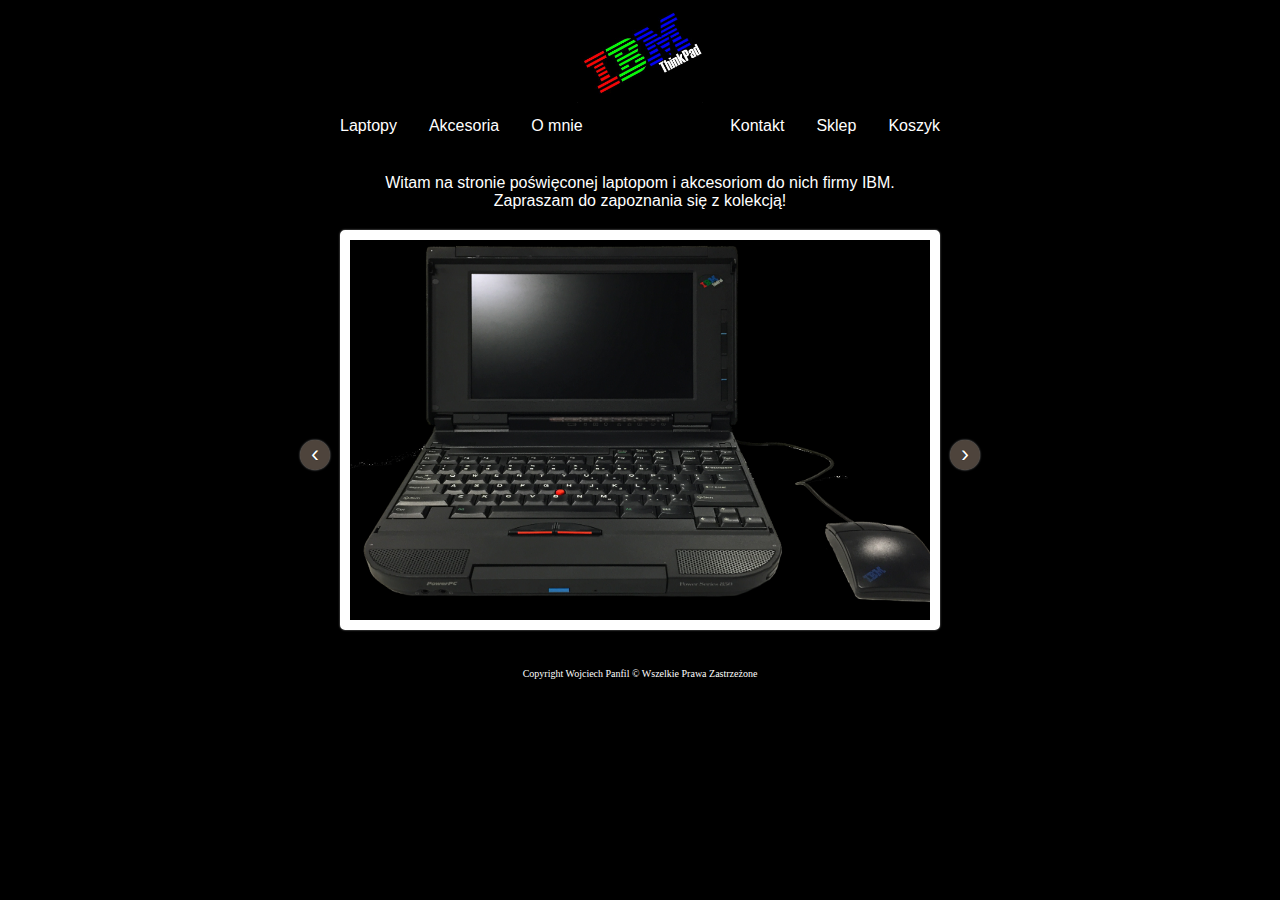
<file: index.html>
﻿<!DOCTYPE HTML>
<html lang="pl">
<head>
    <link rel="stylesheet" href="./style.css" />
    <meta charset="UTF-8">
    <meta name="desciption" content="Strona fanów laptopów i akcesoriów IBM ThinkPad" />
    <link rel="icon" href="./img/IBM_logo.jpg" type="image/x-icon" />
    <meta name="generator" content="MS Visual Studio" />
    <meta name="viewport" content="width=device-width"/> 
    <link rel="stylesheet" type="text/css" href="./Karuzela/jcarousel.css">
    <script src="./Karuzela/jquery.js"></script>
    <script src="./Karuzela/jquery_002.js"></script>
    <script src="./Karuzela/jcarousel.js"></script>
    <title>
        IBM ThinkPad
    </title>
</head>
<body>
    <header>
        <a href="index.html"><img id="obraz_gora" src="./img/IBM_logo2.jpeg" alt="ThinkPad logo" title="ThinkPad logo" /> </a>
    </header>
    <div class="navbar">
        <div class="lewo">
            <div id="drop1" class="dropdown">
                <button class="dropbtn">
                    Laptopy
                </button>
                <div class="dropdown-content">
                    <a href="laptopy.html#seria_200">Seria 200</a>
                    <a href="laptopy.html#seria_300">Seria 300</a>
                    <a href="laptopy.html#seria_500">Seria 500</a>
                    <a href="laptopy.html#seria_600">Seria 600</a>
                    <a href="laptopy.html#seria_700">Seria 700</a>
                    <a href="laptopy.html#seria_800">Seria 800</a>
                    <a href="laptopy.html#seria_T">Seria T</a>
                    <a href="laptopy.html#seria_R">Seria R</a>
                    <a href="laptopy.html#seria_A">Seria A</a>
                    <a href="laptopy.html#seria_Z">Seria Z</a>
                    <a href="laptopy.html#seria_i">Seria i</a>
                    <a href="laptopy.html#seria_X">Seria X</a>
                </div>
            </div>
            <div id="drop2" class="dropdown">
                <button class="dropbtn">
                    Akcesoria
                </button>
                <div class="dropdown-content">
                    <a href="akcesoria.html#stacje_dyskietek">Stacje dyskietek</a>
                    <a href="akcesoria.html#stacje_dokujące">Stacje dokujące</a>
                    <a href="akcesoria.html#pozostale">Pozostałe</a>
                </div>
            </div>
            <a id="o_mnie_float" href="o_mojej_kolekcji.html">O mnie</a>
        </div>
        <div id="right_nav">
            <a href="kontakt.html">Kontakt</a>
            <a href="sklep.html">Sklep</a>
            <a href="koszyk.html">Koszyk</a>
        </div>
    </div>
    <p id="wstep">
        Witam na stronie poświęconej laptopom i akcesoriom do nich firmy IBM.<br /> Zapraszam do zapoznania się z kolekcją!
    </p>
    <div class="instead_of_center">
        <div class="jcarousel-wrapper">
            <div class="jcarousel" data-jcarousel="true">
                <ul style="left: -2400px; top: 0px;">
                    <li><img src="./img/380D.jpg" alt="" width="600" height="380"></li>
                    <li><img src="./img/570.jpg" alt="" width="600" height="380"></li>
                    <li><img src="./img/600.jpg" alt="" width="600" height="380"></li>
                    <li><img src="./img/770.jpg" alt="" width="600" height="380"></li>
                    <li><img src="./img/ThinkPad_850.png" alt="" width="600" height="380"></li>
                    <li><img src="./img/ThinkPad_T20.jpg" alt="" width="600" height="380"></li>
                </ul>
            </div>
            <a href="#" class="jcarousel-control-prev" data-jcarouselcontrol="true">‹</a>
            <a href="#" class="jcarousel-control-next" data-jcarouselcontrol="true">›</a>
        </div>
        <div class="galeria_rzad_glowna">
            <div class="galeria_kolumna">
                <a href="./img/380D.jpg" target="_parent"><img class="obraz_galeria" src="./img/380D.jpg" alt="IBM ThinkPad 380D" title="IBM ThinkPad 380D" /></a>
            </div>
            <div class="galeria_kolumna">
                <a href="./img/570.jpg" target="_parent"><img class="obraz_galeria" src="./img/570.jpg" alt="IBM ThinkPad 570" title="IBM ThinkPad 570" /></a>
            </div>
            <div class="galeria_kolumna">
                <a href="./img/600.jpg" target="_parent"><img class="obraz_galeria" src="./img/600.jpg" alt="IBM ThinkPad 600" title="IBM ThinkPad 600" /></a>
            </div>
            <div class="galeria_kolumna">
                <a href="./img/770.jpg" target="_parent"><img class="obraz_galeria" src="./img/770.jpg" alt="IBM ThinkPad 770" title="IBM ThinkPad 770" /></a>
            </div>
            <div class="galeria_kolumna">
                <a href="./img/ThinkPad_850.png" target="_parent"><img class="obraz_galeria" src="./img/ThinkPad_850.png" alt="IBM ThinkPad 850" title="IBM ThinkPad 850" /></a>
            </div>
            <div class="galeria_kolumna">
                <a href="./img/ThinkPad_T20.jpg" target="_parent"><img class="obraz_galeria" src="./img/ThinkPad_T20.jpg" alt="IBM ThinkPad T20" title="IBM ThinkPad T20" /></a>
            </div>
        </div>
    </div>
    <script>
        if (screen.width > 1050) {
            document.getElementsByClassName("jcarousel-wrapper")[0].style.display = "block";
            document.getElementsByClassName("galeria_rzad_glowna")[0].style.display = "none";
        }
    </script>
    <footer>
        Copyright Wojciech Panfil © Wszelkie Prawa Zastrzeżone
    </footer>
</body>
</html>
</file>
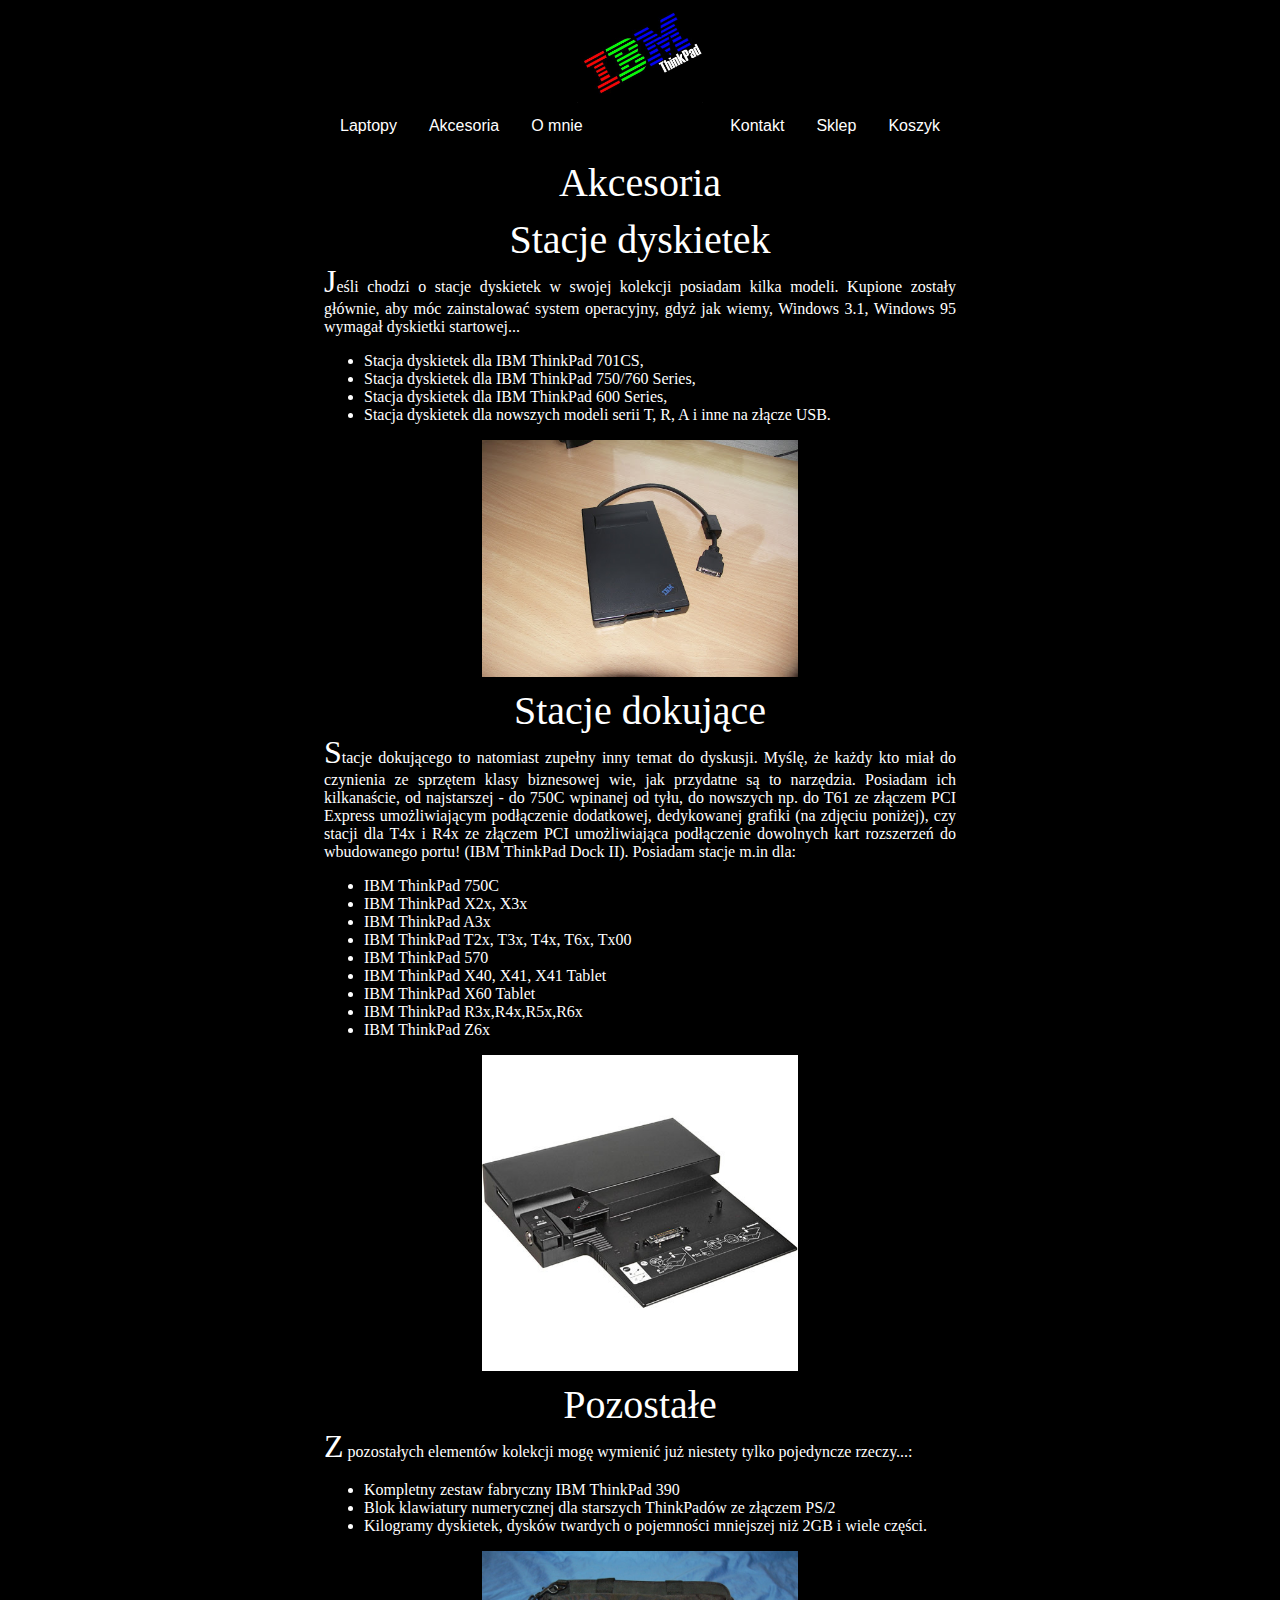
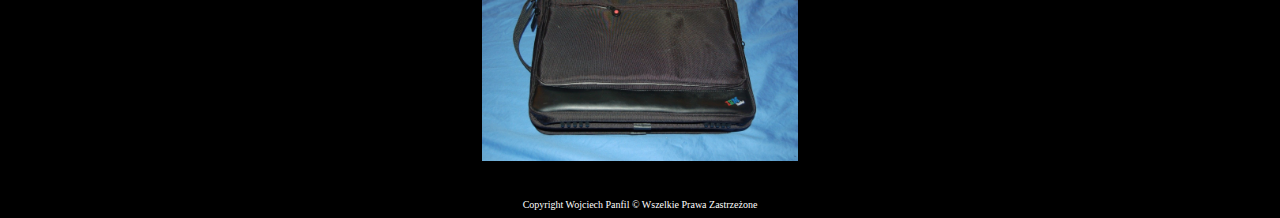
<file: akcesoria.html>
﻿<!DOCTYPE HTML>
<html lang="pl">
<head>
    <link rel="stylesheet" href="./style.css" />
    <meta charset="utf-8">
    <meta name="desciption" content="Strona fanów laptopów i akcesoriów IBM ThinkPad" />
    <link rel="icon" href="./img/IBM_logo.jpg" type="image/x-icon" />
    <meta name="generator" content="MS Visual Studio" />
    <meta name="viewport" content="width=device-width"/>
    <title>
        IBM ThinkPad
    </title>
</head>
<body>
    <a href="index.html"><img id="obraz_gora" src="./img/IBM_logo2.jpeg" alt="ThinkPad logo" title="ThinkPad logo" /> </a>
    <div class="navbar">
        <div class="lewo">
            <div id="drop1" class="dropdown">
                <button class="dropbtn">
                    Laptopy
                </button>
                <div class="dropdown-content">
                    <a href="laptopy.html#seria_200">Seria 200</a>
                    <a href="laptopy.html#seria_300">Seria 300</a>
                    <a href="laptopy.html#seria_500">Seria 500</a>
                    <a href="laptopy.html#seria_600">Seria 600</a>
                    <a href="laptopy.html#seria_700">Seria 700</a>
                    <a href="laptopy.html#seria_800">Seria 800</a>
                    <a href="laptopy.html#seria_T">Seria T</a>
                    <a href="laptopy.html#seria_R">Seria R</a>
                    <a href="laptopy.html#seria_A">Seria A</a>
                    <a href="laptopy.html#seria_Z">Seria Z</a>
                    <a href="laptopy.html#seria_i">Seria i</a>
                    <a href="laptopy.html#seria_X">Seria X</a>
                </div>
            </div>
            <div id="drop2" class="dropdown">
                <button class="dropbtn">
                    Akcesoria
                </button>
                <div class="dropdown-content">
                    <a href="akcesoria.html#stacje_dyskietek">Stacje dyskietek</a>
                    <a href="akcesoria.html#stacje_dokujące">Stacje dokujące</a>
                    <a href="akcesoria.html#pozostale">Pozostałe</a>
                </div>
            </div>
            <a id="o_mnie_float" href="o_mojej_kolekcji.html">O mnie</a>
        </div>
        <div id="right_nav">
            <a href="kontakt.html">Kontakt</a>
            <a href="sklep.html">Sklep</a>
            <a href="koszyk.html">Koszyk</a>
        </div>
    </div>
    <div class="naglowek">
        Akcesoria
    </div>
    <div id="stacje_dyskietek" class="naglowek">
        Stacje dyskietek
    </div>
    <div class="seria_laptop">
        Jeśli chodzi o stacje dyskietek w swojej kolekcji posiadam kilka modeli. Kupione zostały głównie, aby móc zainstalować system operacyjny, gdyż jak wiemy, Windows 3.1, Windows 95 wymagał dyskietki startowej...
        <ul>
            <li>Stacja dyskietek dla IBM ThinkPad 701CS,</li>
            <li>Stacja dyskietek dla IBM ThinkPad 750/760 Series,</li>
            <li>Stacja dyskietek dla IBM ThinkPad 600 Series,</li>
            <li>Stacja dyskietek dla nowszych modeli serii T, R, A i inne na złącze USB.</li>
        </ul>
        <img class="center" src="./img/765d_stacjadyskietek.jpg" alt="IBM ThinkPad 765D Floppy" title="IBM ThinkPad 765D Floppy" />
    </div>
    <div id="stacje_dokujące" class="naglowek">
        Stacje dokujące
    </div>
    <div class="seria_laptop">
        Stacje dokującego to natomiast zupełny inny temat do dyskusji. Myślę, że każdy kto miał do czynienia ze sprzętem klasy biznesowej wie, jak przydatne są to narzędzia. Posiadam ich kilkanaście, od najstarszej - do 750C wpinanej od tyłu, do nowszych np. do T61 ze złączem PCI Express umożliwiającym podłączenie dodatkowej, dedykowanej
        grafiki (na zdjęciu poniżej), czy stacji dla T4x i R4x ze złączem PCI umożliwiająca podłączenie dowolnych kart rozszerzeń do wbudowanego portu! (IBM ThinkPad Dock II).
        Posiadam stacje m.in dla:
        <ul>
            <li>IBM ThinkPad 750C</li>
            <li>IBM ThinkPad X2x, X3x</li>
            <li>IBM ThinkPad A3x</li>
            <li>IBM ThinkPad T2x, T3x, T4x, T6x, Tx00</li>
            <li>IBM ThinkPad 570</li>
            <li>IBM ThinkPad X40, X41, X41 Tablet</li>
            <li>IBM ThinkPad X60 Tablet</li>
            <li>IBM ThinkPad R3x,R4x,R5x,R6x</li>
            <li>IBM ThinkPad Z6x</li>
        </ul>
        <img class="center" src="./img/advanced_dock_t61.jpg" alt="ThinkPad Dock II Advanced" title="ThinkPad Dock II Advanced" />
    </div>
    <div id="pozostale" class="naglowek">
        Pozostałe
    </div>
    <div class="seria_laptop">
        Z pozostałych elementów kolekcji mogę wymienić już niestety tylko pojedyncze rzeczy...:
        <ul>
            <li>Kompletny zestaw fabryczny IBM ThinkPad 390</li>
            <li>Blok klawiatury numerycznej dla starszych ThinkPadów ze złączem PS/2</li>
            <li>Kilogramy dyskietek, dysków twardych o pojemności mniejszej niż 2GB i wiele części.</li>
        </ul>
        <img class="center" src="./img/bag.jpg" alt="IBM ThinkPad Bag" title="IBM ThinkPad Bag" />
    </div>
    <footer>
        Copyright Wojciech Panfil © Wszelkie Prawa Zastrzeżone
    </footer>
</body>
</html>
</file>
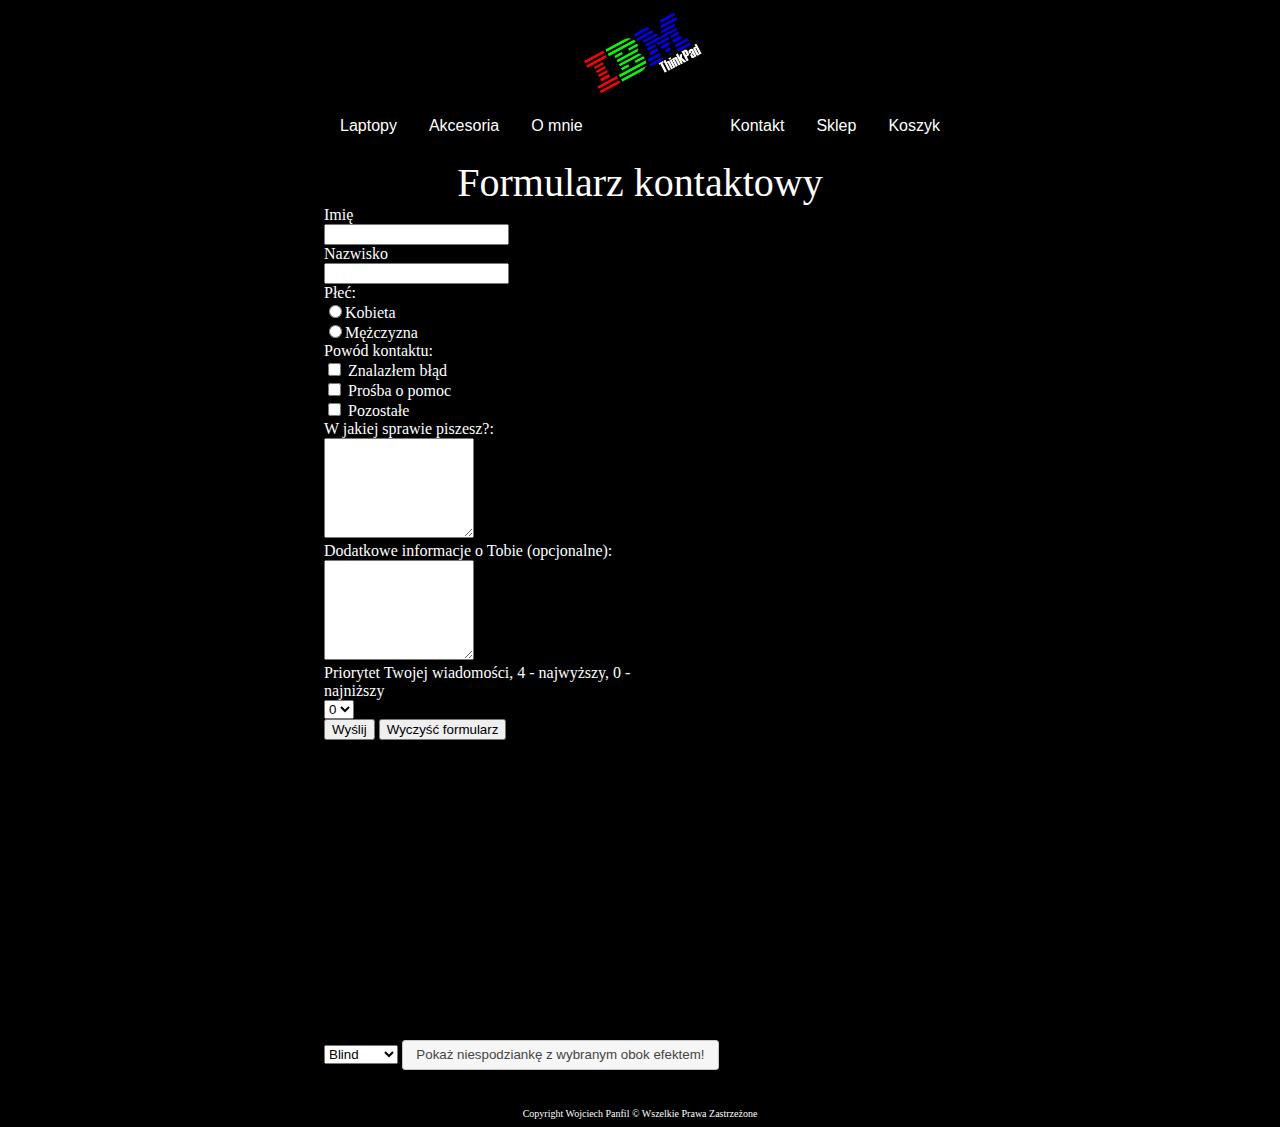
<file: kontakt.html>
﻿<!DOCTYPE HTML>
<html lang="pl">
<head>
    <link rel="stylesheet" href="./style.css" />
    <meta charset="utf-8">
    <meta name="desciption" content="Strona fanów laptopów i akcesoriów IBM ThinkPad" />
    <link rel="icon" href="./img/IBM_logo.jpg" type="image/x-icon" />
    <meta name="generator" content="MS Visual Studio" />
    <meta name="viewport" content="width=device-width"/>
    <script src="./tooltip/jquery-1.12.4.js"></script>
    <script src="./tooltip/jquery-ui.js"></script>
    <script src="effect.js"></script>
    <script src="./tooltip/skrypcik.js"></script>
    <link rel="stylesheet" href="./tooltip/jquery-ui.css">
    <title>
        IBM ThinkPad
    </title>
</head>
<body>
    <a href="index.html"><img id="obraz_gora" src="./img/IBM_logo2.jpeg" alt="ThinkPad logo" title="ThinkPad logo" /> </a>
    <div class="navbar">
        <div class="lewo">
            <div id="drop1" class="dropdown">
                <button class="dropbtn">
                    Laptopy
                </button>
                <div class="dropdown-content">
                    <a href="laptopy.html#seria_200">Seria 200</a>
                    <a href="laptopy.html#seria_300">Seria 300</a>
                    <a href="laptopy.html#seria_500">Seria 500</a>
                    <a href="laptopy.html#seria_600">Seria 600</a>
                    <a href="laptopy.html#seria_700">Seria 700</a>
                    <a href="laptopy.html#seria_800">Seria 800</a>
                    <a href="laptopy.html#seria_T">Seria T</a>
                    <a href="laptopy.html#seria_R">Seria R</a>
                    <a href="laptopy.html#seria_A">Seria A</a>
                    <a href="laptopy.html#seria_Z">Seria Z</a>
                    <a href="laptopy.html#seria_i">Seria i</a>
                    <a href="laptopy.html#seria_X">Seria X</a>
                </div>
            </div>
            <div id="drop2" class="dropdown">
                <button class="dropbtn">
                    Akcesoria
                </button>
                <div class="dropdown-content">
                    <a href="akcesoria.html#stacje_dyskietek">Stacje dyskietek</a>
                    <a href="akcesoria.html#stacje_dokujące">Stacje dokujące</a>
                    <a href="akcesoria.html#pozostale">Pozostałe</a>
                </div>
            </div>
            <a id="o_mnie_float" href="o_mojej_kolekcji.html">O mnie</a>
        </div>
        <div id="right_nav">
            <a href="kontakt.html">Kontakt</a>
            <a href="sklep.html">Sklep</a>
            <a href="koszyk.html">Koszyk</a>
        </div>
    </div>
    <div class="naglowek">
        Formularz kontaktowy
    </div>
    <div class="seria_laptop">
        <div class="formularz">
            <form action="formularz.php" method="get">
                <label>Imię</label><br /> <input type="text" name="imie" /> <br />
                <label>Nazwisko</label> <br /> <input title="Nie musisz tego podawać, ale warto :)" type="text" name="nazwisko" /> <br />
                <label>Płeć:</label> <br /> <input type="radio" name="plec" value="Kobieta" />Kobieta <br /> <input type="radio" name="plec" value="mezczyzna" />Mężczyzna <br />
                <label>Powód kontaktu:</label> <br /> <input type="checkbox" name="powod" value="Blad" /> Znalazłem błąd <br /> <input type="checkbox" name="checkbox" value="wartość" /> Prośba o pomoc <br /> <input type="checkbox" name="checkbox" value="wartość" /> Pozostałe <br />
                <label>W jakiej sprawie piszesz?:</label> <br /><textarea class="pole_tekstowe" name="textarea"></textarea><br />
                <label>Dodatkowe informacje o Tobie (opcjonalne):</label> <br /><textarea class="pole_tekstowe" name="textarea"></textarea><br />
                <label>Priorytet Twojej wiadomości, 4 - najwyższy, 0 - najniższy</label> <br />
                <select name="select">
                    <option>0</option>
                    <option>1</option>
                    <option>2</option>
                    <option>3</option>
                    <option>4</option>
                </select> <br />
                <input type="submit" value="Wyślij" />
                <input type="reset" value="Wyczyść formularz" />
            </form>
        </div>
        <noscript>
            <div class="svg">
                <svg class="usmiech" width="256" height="256" viewBox="0 0 256 256">
                    <circle class="kolo" cx="128" cy="128" r="120"></circle>
                    <circle class="lewe" cx="100" cy="104" r="12"></circle>
                    <circle class="prawe" cx="156" cy="104" r="12"></circle>
                    <path class="buzia" d="M60, 160 Q128, 215, 200, 160"></path>
                </svg>
            </div>
        </noscript>
        <div id="kontakt_js">
        <div class="toggler">
            <div id="effect" class="ui-widget-content ui-corner-all">
                <div class="svg">
                    <svg class="usmiech" width="256" height="256" viewBox="0 0 256 256">
                        <circle class="kolo" cx="128" cy="128" r="120"></circle>
                        <circle class="lewe" cx="100" cy="104" r="12"></circle>
                        <circle class="prawe" cx="156" cy="104" r="12"></circle>
                        <path class="buzia" d="M60, 160 Q128, 215, 200, 160"></path>
                    </svg>
                </div>
            </div>
        </div>
        <select name="effects" id="effectTypes">
            <option value="blind">Blind</option>
            <option value="bounce">Bounce</option>
            <option value="clip">Clip</option>
            <option value="drop">Drop</option>
            <option value="explode">Explode</option>
            <option value="fade">Fade</option>
            <option value="fold">Fold</option>
            <option value="highlight">Highlight</option>
            <option value="puff">Puff</option>
            <option value="pulsate">Pulsate</option>
            <option value="scale">Scale</option>
            <option value="shake">Shake</option>
            <option value="size">Size</option>
            <option value="slide">Slide</option>
        </select>
        <button id="button" class="ui-state-default ui-corner-all">Pokaż niespodziankę z wybranym obok efektem!</button>
    </div>
    </div>
    <script>
        document.getElementById("kontakt_js").style.display = "block";
    </script>
    <footer>
        Copyright Wojciech Panfil © Wszelkie Prawa Zastrzeżone
    </footer>
</body>
</html>
</file>
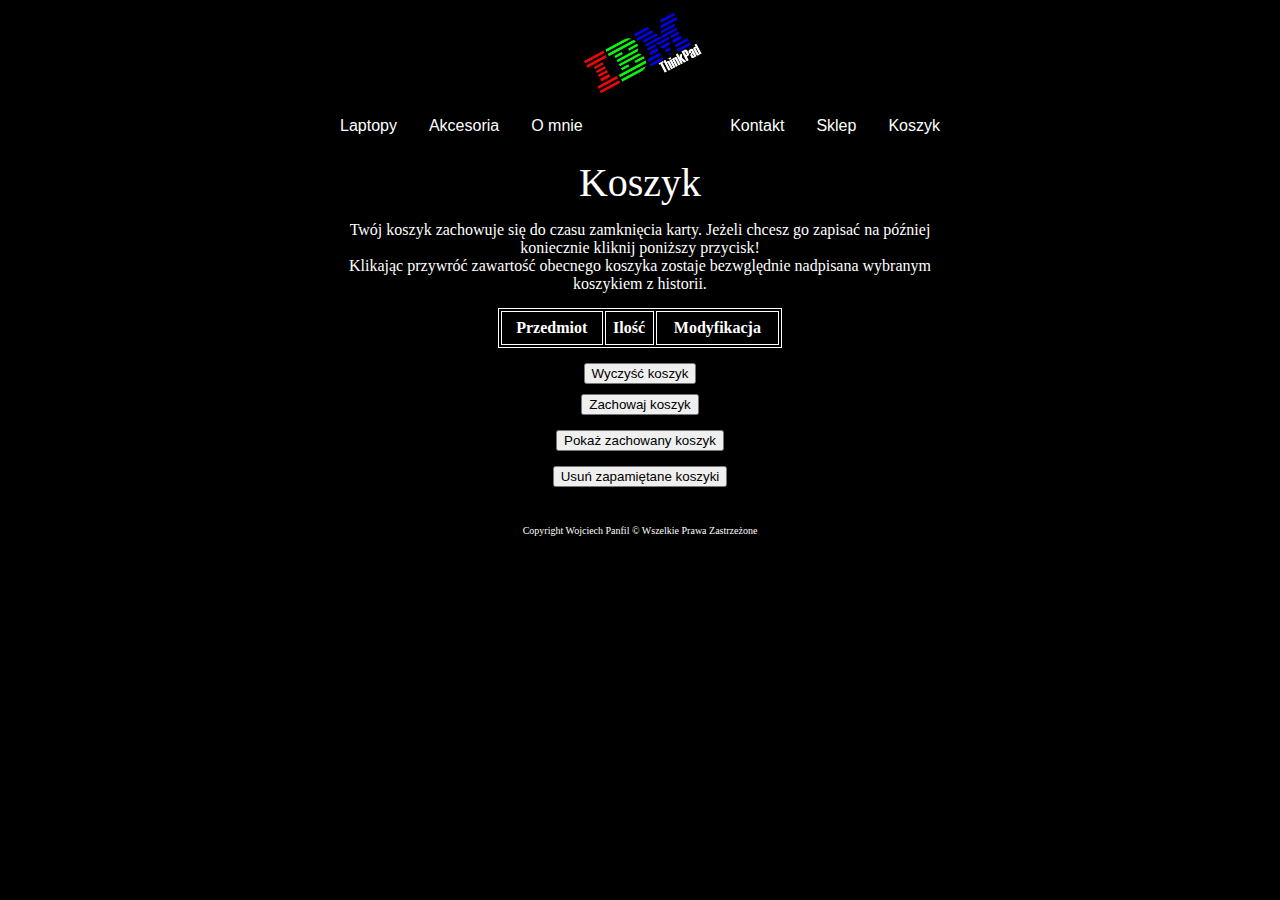
<file: koszyk.html>
﻿<!DOCTYPE HTML>
<html lang="pl">
<head>
    <link rel="stylesheet" href="./style.css" />
    <meta charset="UTF-8">
    <meta name="desciption" content="Strona fanów laptopów i akcesoriów IBM ThinkPad" />
    <link rel="icon" href="./img/IBM_logo.jpg" type="image/x-icon" />
    <meta name="generator" content="MS Visual Studio" />
    <meta name="viewport" content="width=device-width"/>
    <script src="skrypty.js"></script>
    <title>
        IBM ThinkPad
    </title>
</head>
<body onload="pokazkoszyk()">
    <header>
        <a href="index.html"><img id="obraz_gora" src="./img/IBM_logo2.jpeg" alt="ThinkPad logo" title="ThinkPad logo" /> </a>
    </header>
    <div class="navbar">
        <div class="lewo">
            <div id="drop1" class="dropdown">
                <button class="dropbtn">
                    Laptopy
                </button>
                <div class="dropdown-content">
                    <a href="laptopy.html#seria_200">Seria 200</a>
                    <a href="laptopy.html#seria_300">Seria 300</a>
                    <a href="laptopy.html#seria_500">Seria 500</a>
                    <a href="laptopy.html#seria_600">Seria 600</a>
                    <a href="laptopy.html#seria_700">Seria 700</a>
                    <a href="laptopy.html#seria_800">Seria 800</a>
                    <a href="laptopy.html#seria_T">Seria T</a>
                    <a href="laptopy.html#seria_R">Seria R</a>
                    <a href="laptopy.html#seria_A">Seria A</a>
                    <a href="laptopy.html#seria_Z">Seria Z</a>
                    <a href="laptopy.html#seria_i">Seria i</a>
                    <a href="laptopy.html#seria_X">Seria X</a>
                </div>
            </div>
            <div id="drop2" class="dropdown">
                <button class="dropbtn">
                    Akcesoria
                </button>
                <div class="dropdown-content">
                    <a href="akcesoria.html#stacje_dyskietek">Stacje dyskietek</a>
                    <a href="akcesoria.html#stacje_dokujące">Stacje dokujące</a>
                    <a href="akcesoria.html#pozostale">Pozostałe</a>
                </div>
            </div>
            <a id="o_mnie_float" href="o_mojej_kolekcji.html">O mnie</a>
        </div>
        <div id="right_nav">
            <a href="kontakt.html">Kontakt</a>
            <a href="sklep.html">Sklep</a>
            <a href="koszyk.html">Koszyk</a>
        </div>
    </div>
    <div class="naglowek">
        Koszyk
    </div>
    <noscript>
        <div class="naglowek">
            Włącz JS, żeby zobaczyć tą zawartość :)
        </div>
    </noscript>
    <div class="js_support">
        <div class="tabela_koszyk">
            Twój koszyk zachowuje się do czasu zamknięcia karty. Jeżeli chcesz go zapisać na później koniecznie kliknij poniższy przycisk!<br />
            Klikając przywróć zawartość obecnego koszyka zostaje bezwględnie nadpisana wybranym koszykiem z historii.
            <form name="listazakupow" class="tabela_koszyk">
                <div class="items_table">
                    <table id="zakupy"></table>
                </div>
            </form>
        </div>
        <input class="center_button" type="button" value="Wyczyść koszyk" onclick="Wyczysc()" />
        <input class="center_button" type="button" value="Zachowaj koszyk" onclick="koszyk_napozniej()" />
        <div class="tabela_zapamietany_koszyk">
            <input class="center_button" type="button" value="Pokaż zachowany koszyk" onclick="pokazzapamietany()" />
            <form name="listazakupow">
                <div class="items_table">
                    <table id="zapamietany_koszyk" class="none"></table>
                </div>
            </form>
        </div>
        <input class="center_button" type="button" value="Usuń zapamiętane koszyki" onclick="Wyczyscliste_zakupow()" />
    </div>
    <script>
        document.getElementsByClassName("js_support")[0].style.display = "block";
    </script>
    <footer>
        Copyright Wojciech Panfil © Wszelkie Prawa Zastrzeżone
    </footer>
</body>
</html>
</file>
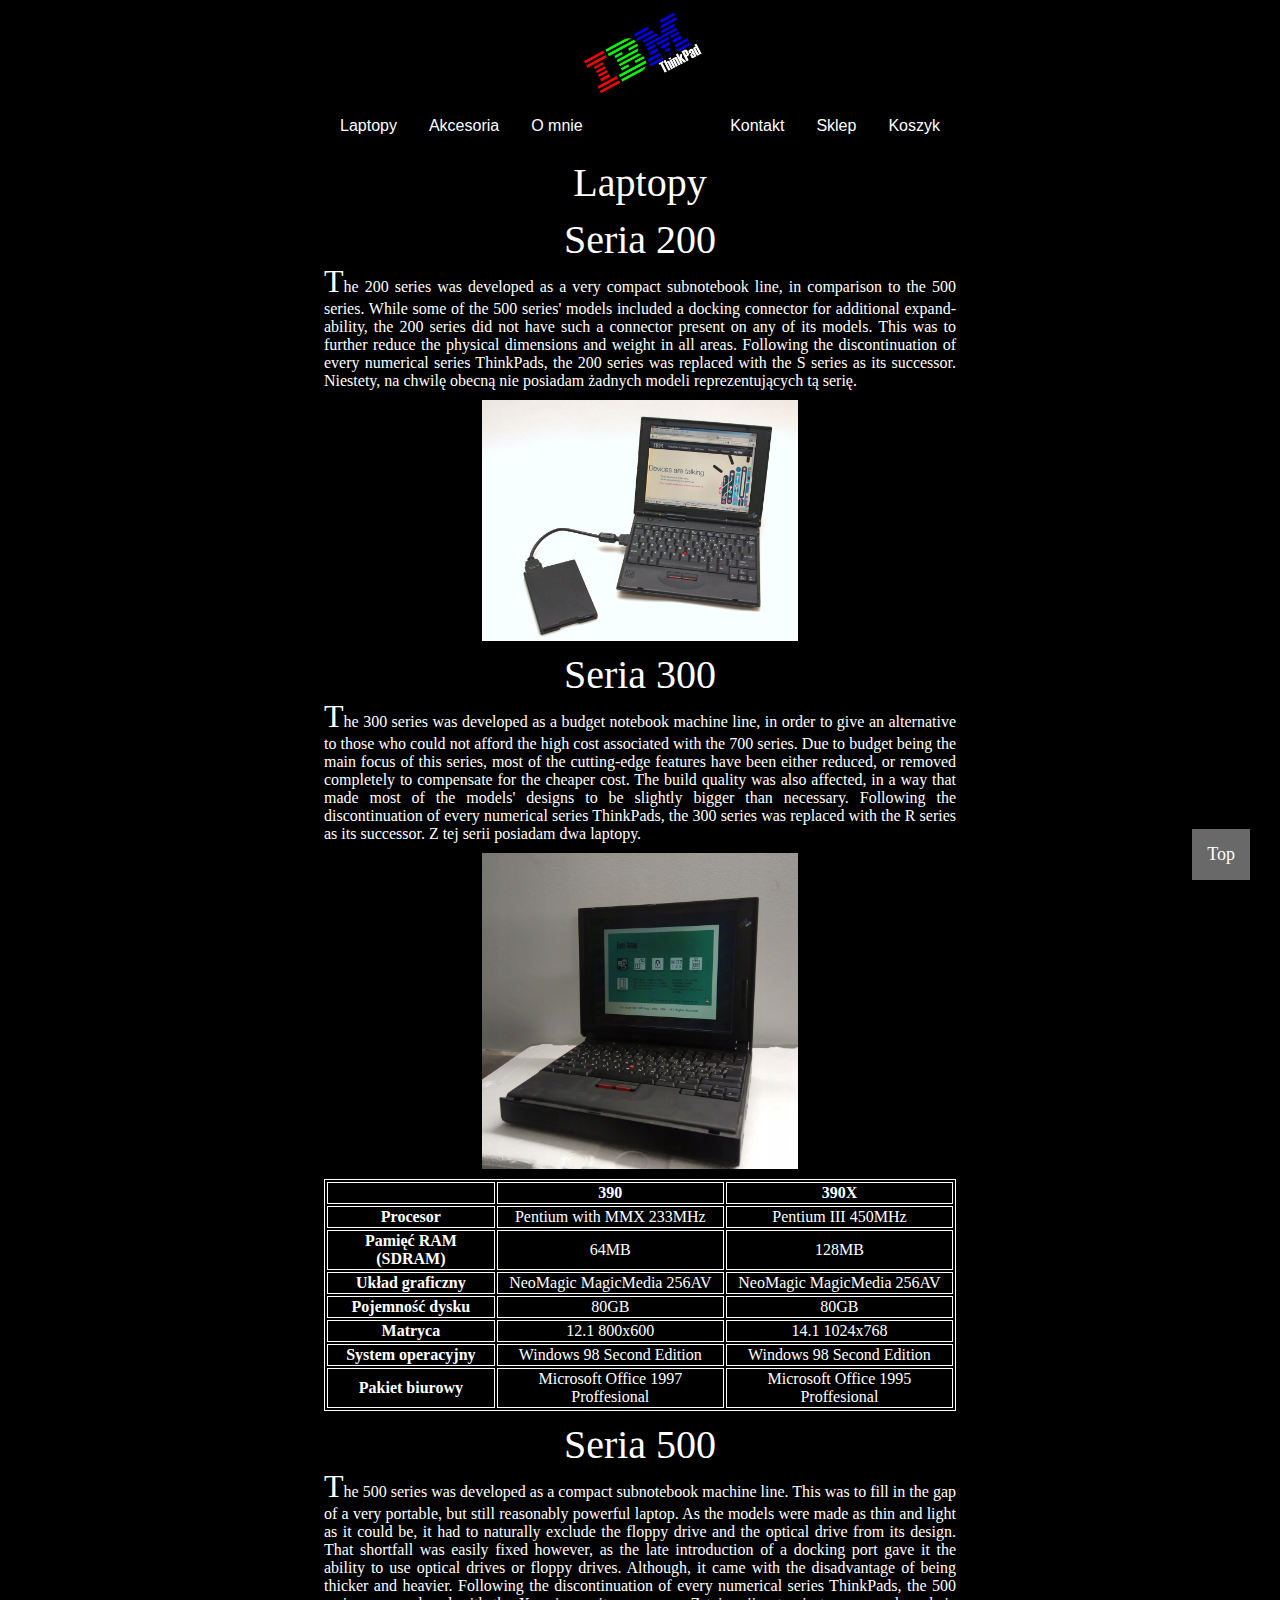
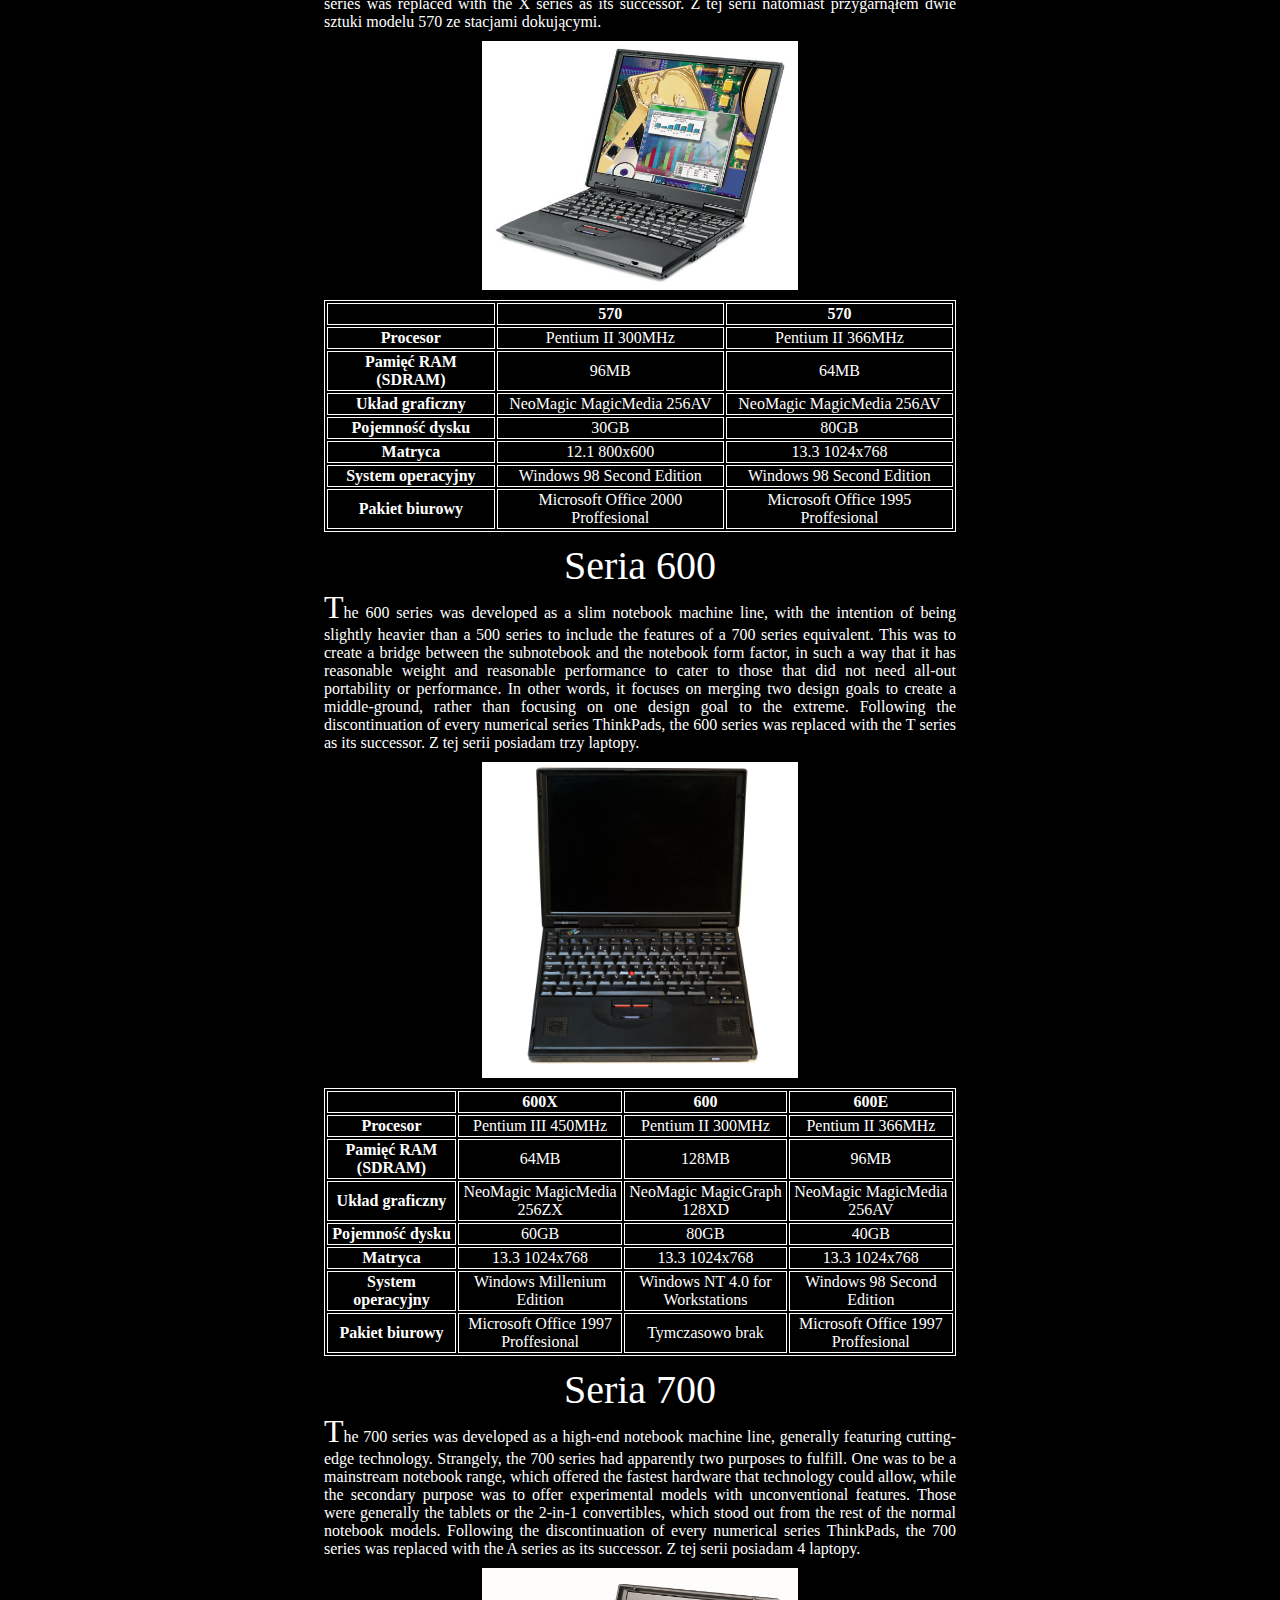
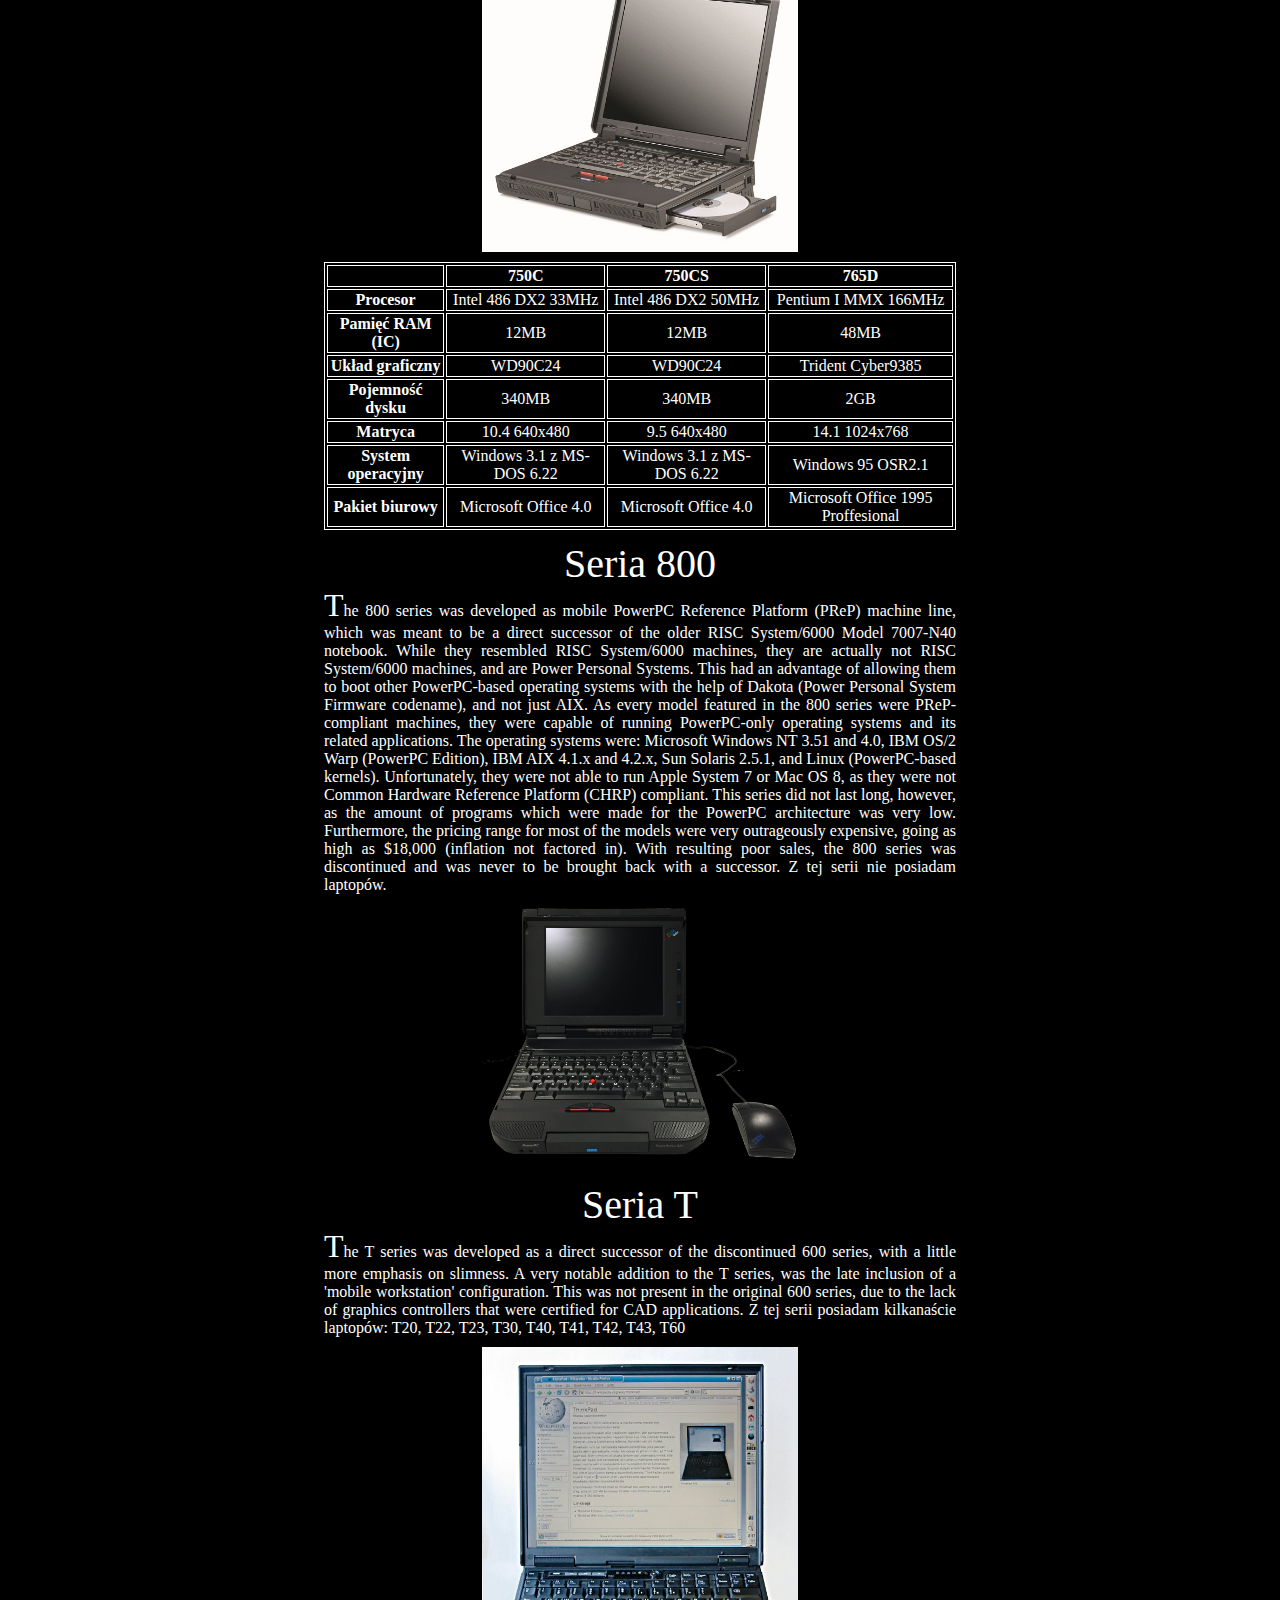
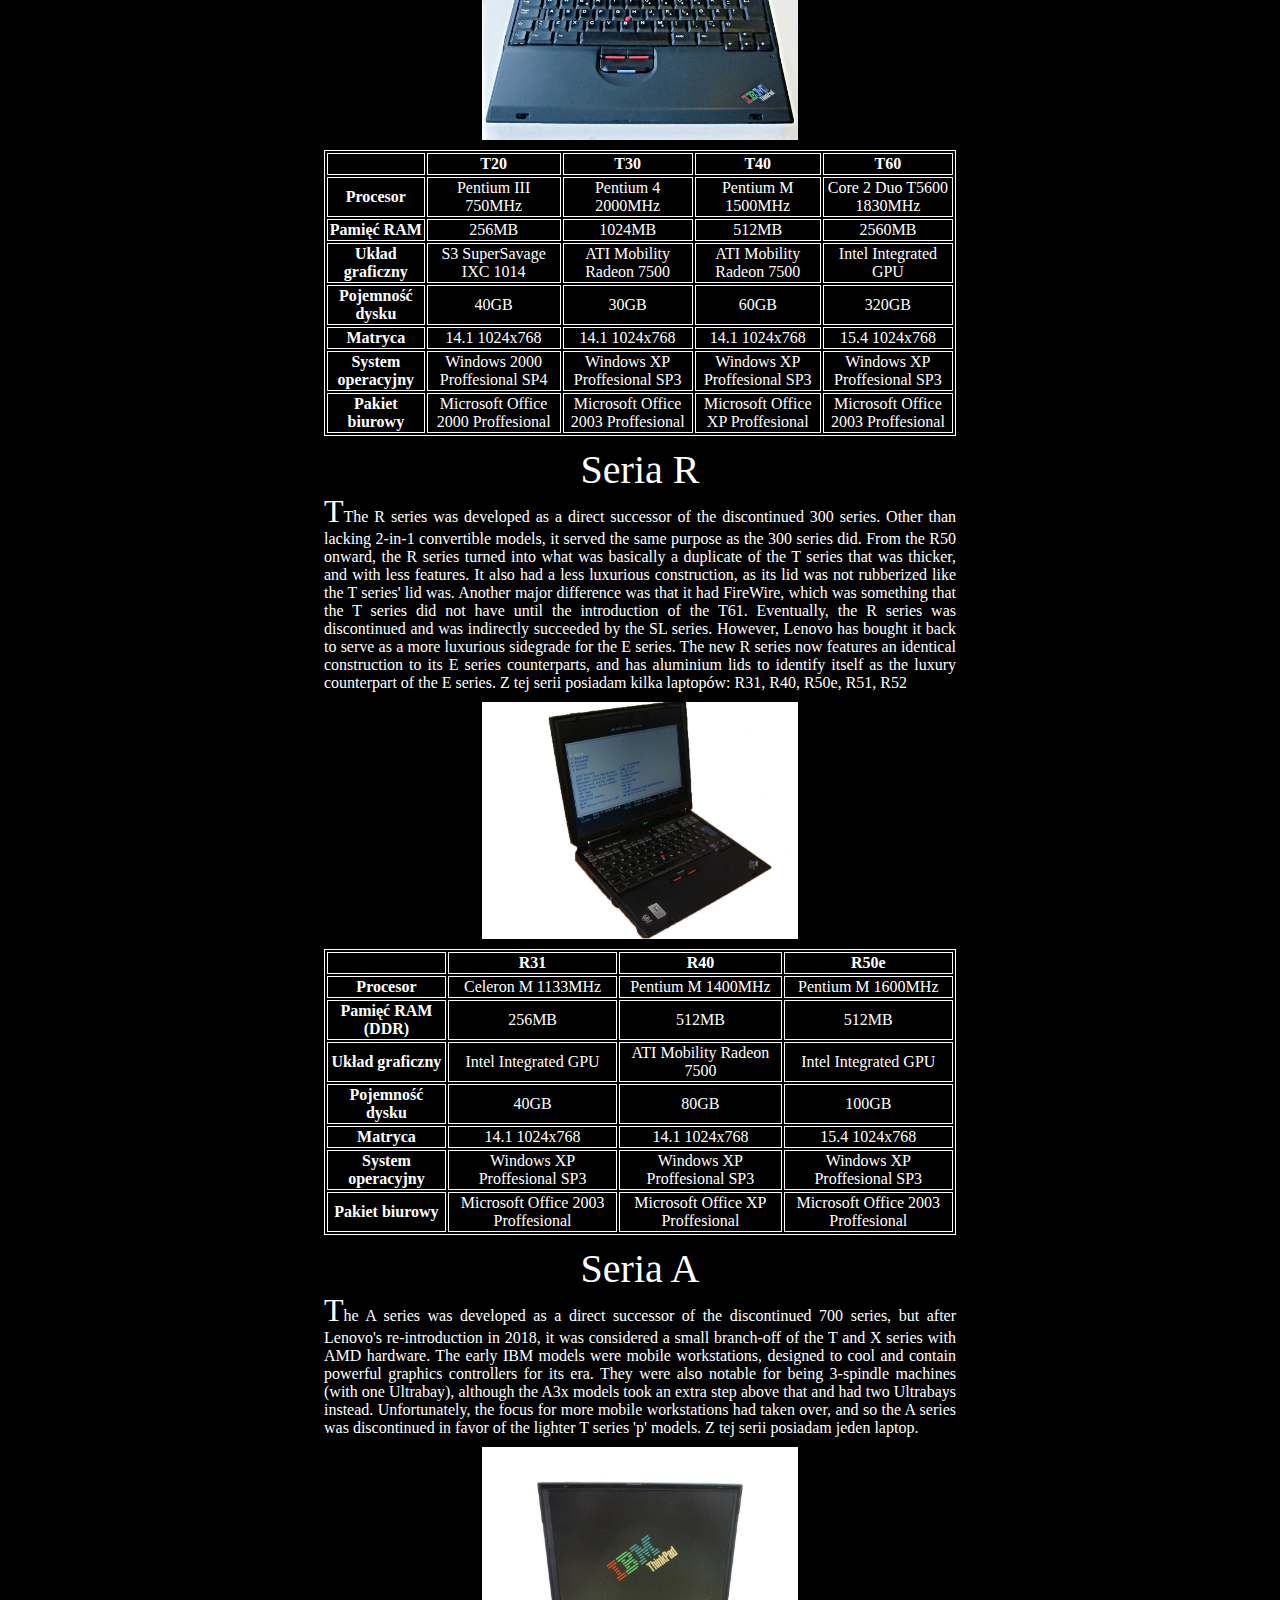
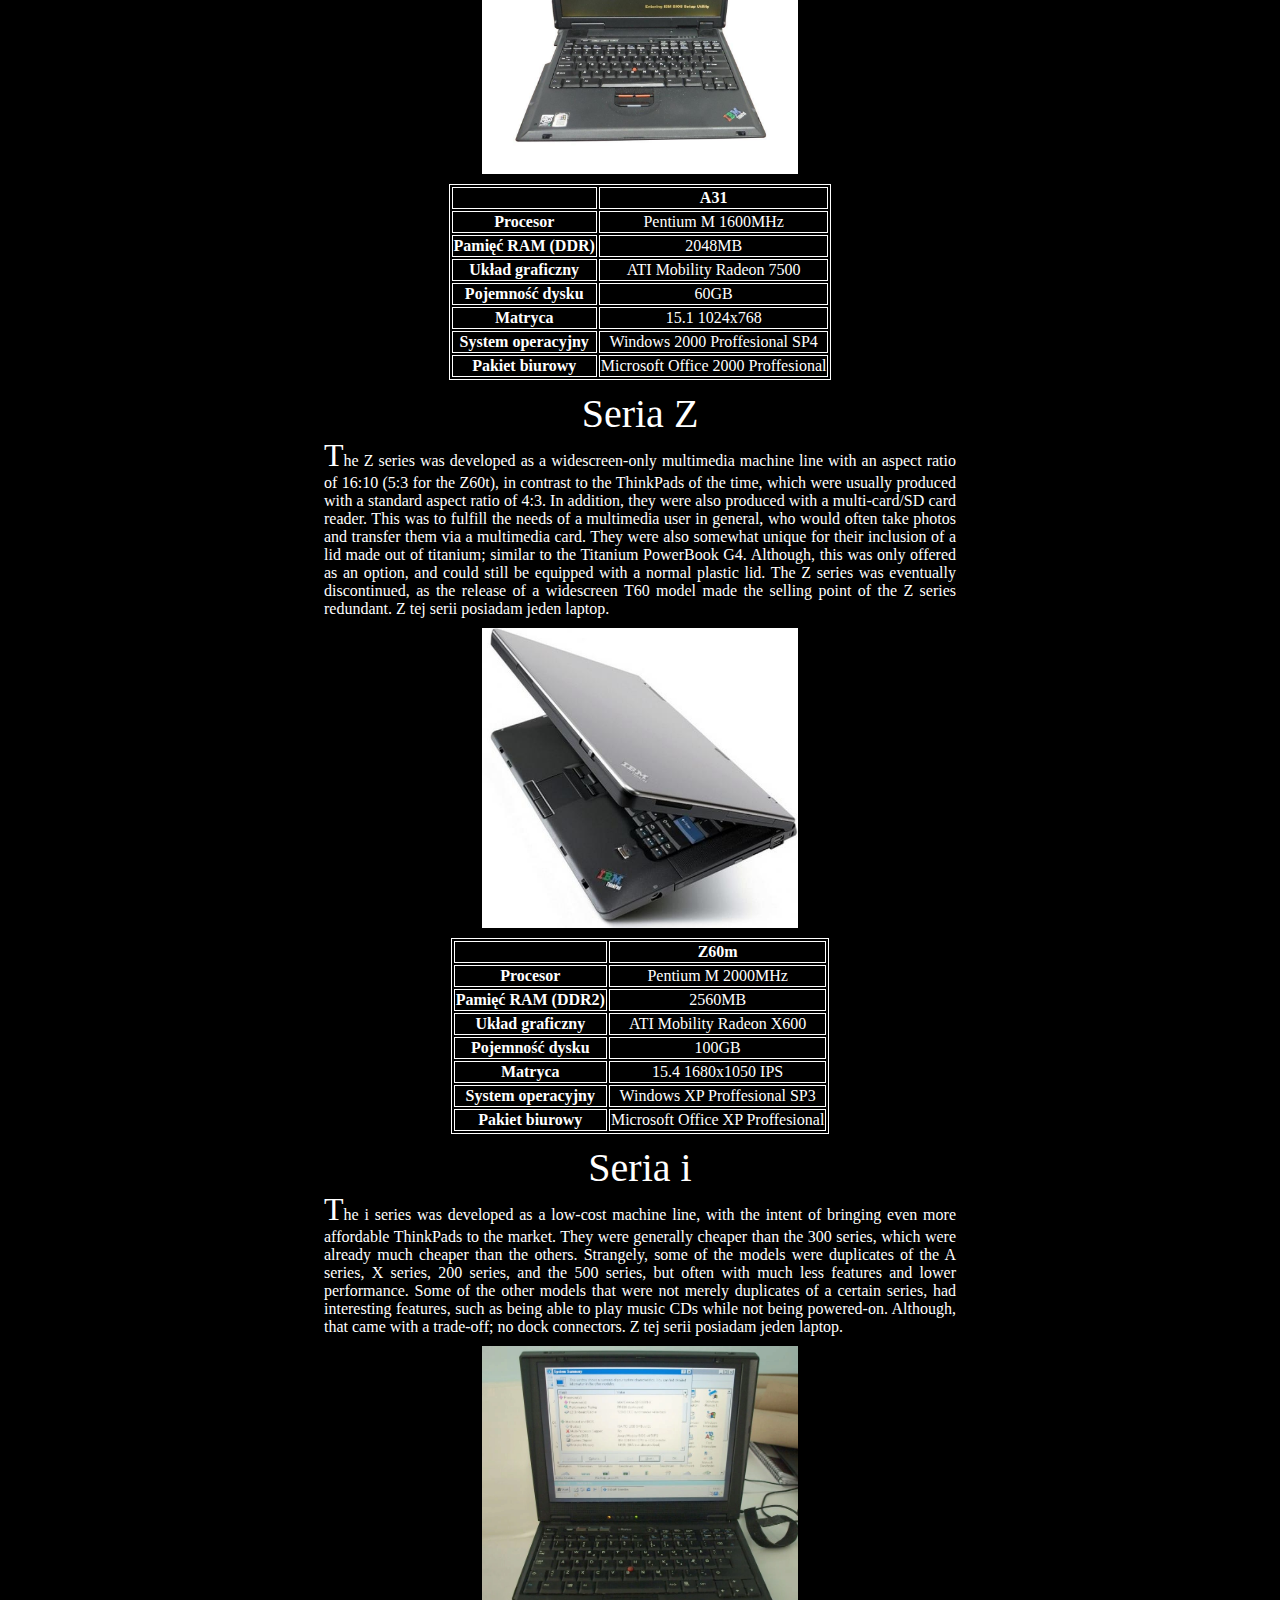
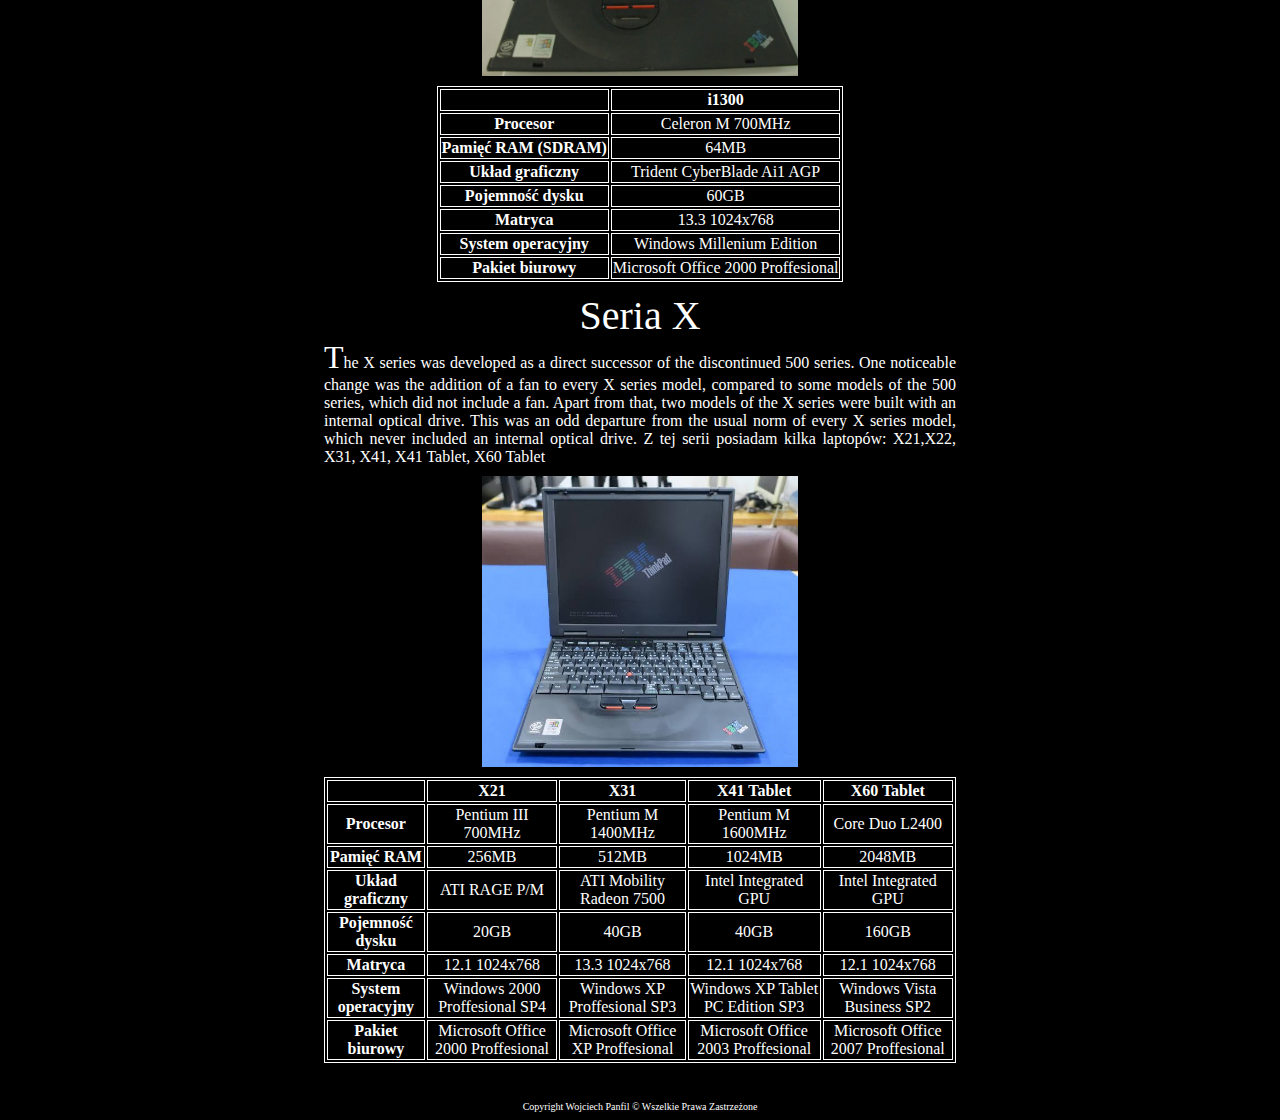
<file: laptopy.html>
﻿<!DOCTYPE HTML>
<html lang="pl">
<head>
    <link rel="stylesheet" href="./style.css" />
    <meta charset="utf-8">
    <meta name="desciption" content="Strona fanów laptopów i akcesoriów IBM ThinkPad" />
    <link rel="icon" href="./img/IBM_logo.jpg" type="image/x-icon" />
    <meta name="generator" content="MS Visual Studio" />
    <meta name="viewport" content="width=device-width"/>
    <title>
        IBM ThinkPad
    </title>
</head>
<body>
    <a id="gora"></a>
    <a href="index.html"><img id="obraz_gora" src="./img/IBM_logo2.jpeg" alt="ThinkPad logo" title="ThinkPad logo" /> </a>
    <div class="navbar">
        <div class="lewo">
            <div id="drop1" class="dropdown">
                <button class="dropbtn">
                    Laptopy
                </button>
                <div class="dropdown-content">
                    <a href="laptopy.html#seria_200">Seria 200</a>
                    <a href="laptopy.html#seria_300">Seria 300</a>
                    <a href="laptopy.html#seria_500">Seria 500</a>
                    <a href="laptopy.html#seria_600">Seria 600</a>
                    <a href="laptopy.html#seria_700">Seria 700</a>
                    <a href="laptopy.html#seria_800">Seria 800</a>
                    <a href="laptopy.html#seria_T">Seria T</a>
                    <a href="laptopy.html#seria_R">Seria R</a>
                    <a href="laptopy.html#seria_A">Seria A</a>
                    <a href="laptopy.html#seria_Z">Seria Z</a>
                    <a href="laptopy.html#seria_i">Seria i</a>
                    <a href="laptopy.html#seria_X">Seria X</a>
                </div>
            </div>
            <div id="drop2" class="dropdown">
                <button class="dropbtn">
                    Akcesoria
                </button>
                <div class="dropdown-content">
                    <a href="akcesoria.html#stacje_dyskietek">Stacje dyskietek</a>
                    <a href="akcesoria.html#stacje_dokujące">Stacje dokujące</a>
                    <a href="akcesoria.html#pozostale">Pozostałe</a>
                </div>
            </div>
            <a id="o_mnie_float" href="o_mojej_kolekcji.html">O mnie</a>
        </div>
        <div id="right_nav">
            <a href="kontakt.html">Kontakt</a>
            <a href="sklep.html">Sklep</a>
            <a href="koszyk.html">Koszyk</a>
        </div>
    </div>
    <a id="TOP" href="#gora">Top</a>
    <div class="naglowek">
        Laptopy
    </div>
    <div id="seria_200" class="naglowek">
        Seria 200
    </div>
    <div class="seria_laptop">
        The 200 series was developed as a very compact subnotebook line, in comparison to the 500 series.
        While some of the 500 series' models included a docking connector for additional expand-ability, the 200 series did not have such a connector present on any of its models. This was to further reduce the physical dimensions and weight in all areas.
        Following the discontinuation of every numerical series ThinkPads, the 200 series was replaced with the S series as its successor.
        Niestety, na chwilę obecną nie posiadam żadnych modeli reprezentujących tą serię.
        <img class="center" src="./img/IBM_Thinkpad_240X.jpg" alt="IBM ThinkPad 240X" title="IBM ThinkPad 240X" />
    </div>
    <div id="seria_300" class="naglowek">
        Seria 300
    </div>
    <div class="seria_laptop">
        The 300 series was developed as a budget notebook machine line, in order to give an alternative to those who could not afford the high cost associated with the 700 series.
        Due to budget being the main focus of this series, most of the cutting-edge features have been either reduced, or removed completely to compensate for the cheaper cost. The build quality was also affected, in a way that made most of the models' designs to be slightly bigger than necessary.
        Following the discontinuation of every numerical series ThinkPads, the 300 series was replaced with the R series as its successor.
        Z tej serii posiadam dwa laptopy.
        <img class="center" src="./img/380D.jpg" alt="380D" title="380D" />
        <table class="tabela_laptopy">
            <tr>
                <td></td>
                <th>390</th>
                <th>390X</th>
            </tr>
            <tr>
                <th>Procesor</th>
                <td>Pentium with MMX 233MHz</td>
                <td>Pentium III 450MHz</td>
            </tr>
            <tr>
                <th>Pamięć RAM (SDRAM)</th>
                <td>64MB</td>
                <td>128MB</td>
            </tr>
            <tr>
                <th>Układ graficzny</th>
                <td>NeoMagic MagicMedia 256AV</td>
                <td>NeoMagic MagicMedia 256AV</td>
            </tr>
            <tr>
                <th>Pojemność dysku</th>
                <td>80GB</td>
                <td>80GB</td>
            </tr>
            <tr>
                <th>Matryca</th>
                <td>12.1 800x600</td>
                <td>14.1 1024x768</td>
            </tr>
            <tr>
                <th>System operacyjny</th>
                <td>Windows 98 Second Edition</td>
                <td>Windows 98 Second Edition</td>
            </tr>
            <tr>
                <th>Pakiet biurowy</th>
                <td>Microsoft Office 1997 Proffesional</td>
                <td>Microsoft Office 1995 Proffesional</td>
            </tr>
        </table>
    </div>
    <div id="seria_500" class="naglowek">
        Seria 500
    </div>
    <div class="seria_laptop">
        The 500 series was developed as a compact subnotebook machine line. This was to fill in the gap of a very portable, but still reasonably powerful laptop.
        As the models were made as thin and light as it could be, it had to naturally exclude the floppy drive and the optical drive from its design. That shortfall was easily fixed however, as the late introduction of a docking port gave it the ability to use optical drives or floppy drives. Although, it came with the disadvantage of being thicker and heavier.
        Following the discontinuation of every numerical series ThinkPads, the 500 series was replaced with the X series as its successor.
        Z tej serii natomiast przygarnąłem dwie sztuki modelu 570 ze stacjami dokującymi.
        <img class="center" src="./img/570.jpg" alt="570" title="570" />
        <table class="tabela_laptopy">
            <tr>
                <td></td>
                <th>570</th>
                <th>570</th>
            </tr>
            <tr>
                <th>Procesor</th>
                <td>Pentium II 300MHz</td>
                <td>Pentium II 366MHz</td>
            </tr>
            <tr>
                <th>Pamięć RAM (SDRAM)</th>
                <td>96MB</td>
                <td>64MB</td>
            </tr>
            <tr>
                <th>Układ graficzny</th>
                <td>NeoMagic MagicMedia 256AV</td>
                <td>NeoMagic MagicMedia 256AV</td>
            </tr>
            <tr>
                <th>Pojemność dysku</th>
                <td>30GB</td>
                <td>80GB</td>
            </tr>
            <tr>
                <th>Matryca</th>
                <td>12.1 800x600</td>
                <td>13.3 1024x768</td>
            </tr>
            <tr>
                <th>System operacyjny</th>
                <td>Windows 98 Second Edition</td>
                <td>Windows 98 Second Edition</td>
            </tr>
            <tr>
                <th>Pakiet biurowy</th>
                <td>Microsoft Office 2000 Proffesional</td>
                <td>Microsoft Office 1995 Proffesional</td>
            </tr>
        </table>
    </div>
    <div id="seria_600" class="naglowek">
        Seria 600
    </div>
    <div class="seria_laptop">
        The 600 series was developed as a slim notebook machine line, with the intention of being slightly heavier than a 500 series to include the features of a 700 series equivalent.
        This was to create a bridge between the subnotebook and the notebook form factor, in such a way that it has reasonable weight and reasonable performance to cater to those that did not need all-out portability or performance. In other words, it focuses on merging two design goals to create a middle-ground, rather than focusing on one design goal to the extreme.
        Following the discontinuation of every numerical series ThinkPads, the 600 series was replaced with the T series as its successor.
        Z tej serii posiadam trzy laptopy.
        <img class="center" src="./img/600.jpg" alt="IBM ThinkPad 600" title="IBM ThinkPad 600" />
        <table class="tabela_laptopy">
            <tr>
                <td></td>
                <th>600X</th>
                <th>600</th>
                <th>600E</th>
            </tr>
            <tr>
                <th>Procesor</th>
                <td>Pentium III 450MHz</td>
                <td>Pentium II 300MHz</td>
                <td>Pentium II 366MHz</td>
            </tr>
            <tr>
                <th>Pamięć RAM (SDRAM)</th>
                <td>64MB</td>
                <td>128MB</td>
                <td>96MB</td>
            </tr>
            <tr>
                <th>Układ graficzny</th>
                <td>NeoMagic MagicMedia 256ZX</td>
                <td>NeoMagic MagicGraph 128XD</td>
                <td>NeoMagic MagicMedia 256AV</td>
            </tr>
            <tr>
                <th>Pojemność dysku</th>
                <td>60GB</td>
                <td>80GB</td>
                <td>40GB</td>
            </tr>
            <tr>
                <th>Matryca</th>
                <td>13.3 1024x768</td>
                <td>13.3 1024x768</td>
                <td>13.3 1024x768</td>
            </tr>
            <tr>
                <th>System operacyjny</th>
                <td>Windows Millenium Edition</td>
                <td>Windows NT 4.0 for Workstations</td>
                <td>Windows 98 Second Edition</td>
            </tr>
            <tr>
                <th>Pakiet biurowy</th>
                <td>Microsoft Office 1997 Proffesional</td>
                <td>Tymczasowo brak</td>
                <td>Microsoft Office 1997 Proffesional</td>
            </tr>
        </table>
    </div>
    <div id="seria_700" class="naglowek">
        Seria 700
    </div>
    <div class="seria_laptop">
        The 700 series was developed as a high-end notebook machine line, generally featuring cutting-edge technology.
        Strangely, the 700 series had apparently two purposes to fulfill. One was to be a mainstream notebook range, which offered the fastest hardware that technology could allow, while the secondary purpose was to offer experimental models with unconventional features. Those were generally the tablets or the 2-in-1 convertibles, which stood out from the rest of the normal notebook models.
        Following the discontinuation of every numerical series ThinkPads, the 700 series was replaced with the A series as its successor.
        Z tej serii posiadam 4 laptopy.
        <img class="center" src="./img/770.jpg" alt="IBM ThinkPad 770" title="IBM ThinkPad 770" />
        <table class="tabela_laptopy">
            <tr>
                <td></td>
                <th>750C</th>
                <th>750CS</th>
                <th>765D</th>
            </tr>
            <tr>
                <th>Procesor</th>
                <td>Intel 486 DX2 33MHz </td>
                <td>Intel 486 DX2 50MHz</td>
                <td>Pentium I MMX 166MHz</td>
            </tr>
            <tr>
                <th>Pamięć RAM (IC)</th>
                <td>12MB</td>
                <td>12MB</td>
                <td>48MB</td>
            </tr>
            <tr>
                <th>Układ graficzny</th>
                <td>WD90C24</td>
                <td>WD90C24</td>
                <td>Trident Cyber9385</td>
            </tr>
            <tr>
                <th>Pojemność dysku</th>
                <td>340MB</td>
                <td>340MB</td>
                <td>2GB</td>
            </tr>
            <tr>
                <th>Matryca</th>
                <td>10.4 640x480</td>
                <td>9.5 640x480</td>
                <td>14.1 1024x768</td>
            </tr>
            <tr>
                <th>System operacyjny</th>
                <td>Windows 3.1 z MS-DOS 6.22</td>
                <td>Windows 3.1 z MS-DOS 6.22</td>
                <td>Windows 95 OSR2.1</td>
            </tr>
            <tr>
                <th>Pakiet biurowy</th>
                <td>Microsoft Office 4.0</td>
                <td>Microsoft Office 4.0</td>
                <td>Microsoft Office 1995 Proffesional</td>
            </tr>
        </table>
    </div>
    <div id="seria_800" class="naglowek">
        Seria 800
    </div>
    <div class="seria_laptop">
        The 800 series was developed as mobile PowerPC Reference Platform (PReP) machine line, which was meant to be a direct successor of the older RISC System/6000 Model 7007-N40 notebook. While they resembled RISC System/6000 machines, they are actually not RISC System/6000 machines, and are Power Personal Systems. This had an advantage of allowing them to boot other PowerPC-based operating systems with the help of Dakota (Power Personal System Firmware codename), and not just AIX.
        As every model featured in the 800 series were PReP-compliant machines, they were capable of running PowerPC-only operating systems and its related applications. The operating systems were: Microsoft Windows NT 3.51 and 4.0, IBM OS/2 Warp (PowerPC Edition), IBM AIX 4.1.x and 4.2.x, Sun Solaris 2.5.1, and Linux (PowerPC-based kernels). Unfortunately, they were not able to run Apple System 7 or Mac OS 8, as they were not Common Hardware Reference Platform (CHRP) compliant.
        This series did not last long, however, as the amount of programs which were made for the PowerPC architecture was very low. Furthermore, the pricing range for most of the models were very outrageously expensive, going as high as $18,000 (inflation not factored in). With resulting poor sales, the 800 series was discontinued and was never to be brought back with a successor.
        Z tej serii nie posiadam laptopów.
        <img class="center" src="./img/ThinkPad_850.png" alt="IBM ThinkPad 850" title="IBM ThinkPad 850" />
    </div>
    <div id="seria_T" class="naglowek">
        Seria T
    </div>
    <div class="seria_laptop">
        The T series was developed as a direct successor of the discontinued 600 series, with a little more emphasis on slimness.
        A very notable addition to the T series, was the late inclusion of a 'mobile workstation' configuration. This was not present in the original 600 series, due to the lack of graphics controllers that were certified for CAD applications.
        Z tej serii posiadam kilkanaście laptopów: T20, T22, T23, T30, T40, T41, T42, T43, T60
        <img class="center" src="./img/ThinkPad_T20.jpg" alt="IBM ThinkPad T20" title="IBM ThinkPad T20" />
        <table class="tabela_laptopy">
            <tr>
                <td></td>
                <th>T20</th>
                <th>T30</th>
                <th>T40</th>
                <th>T60</th>
            </tr>
            <tr>
                <th>Procesor</th>
                <td>Pentium III 750MHz</td>
                <td>Pentium 4 2000MHz</td>
                <td>Pentium M 1500MHz</td>
                <td>Core 2 Duo T5600 1830MHz</td>
            </tr>
            <tr>
                <th>Pamięć RAM</th>
                <td>256MB</td>
                <td>1024MB</td>
                <td>512MB</td>
                <td>2560MB</td>
            </tr>
            <tr>
                <th>Układ graficzny</th>
                <td>S3 SuperSavage IXC 1014</td>
                <td>ATI Mobility Radeon 7500</td>
                <td>ATI Mobility Radeon 7500</td>
                <td>Intel Integrated GPU</td>
            </tr>
            <tr>
                <th>Pojemność dysku</th>
                <td>40GB</td>
                <td>30GB</td>
                <td>60GB</td>
                <td>320GB</td>
            </tr>
            <tr>
                <th>Matryca</th>
                <td>14.1 1024x768</td>
                <td>14.1 1024x768</td>
                <td>14.1 1024x768</td>
                <td>15.4 1024x768</td>
            </tr>
            <tr>
                <th>System operacyjny</th>
                <td>Windows 2000 Proffesional SP4</td>
                <td>Windows XP Proffesional SP3</td>
                <td>Windows XP Proffesional SP3</td>
                <td>Windows XP Proffesional SP3</td>
            </tr>
            <tr>
                <th>Pakiet biurowy</th>
                <td>Microsoft Office 2000 Proffesional</td>
                <td>Microsoft Office 2003 Proffesional</td>
                <td>Microsoft Office XP Proffesional</td>
                <td>Microsoft Office 2003 Proffesional</td>
            </tr>
        </table>
    </div>
    <div id="seria_R" class="naglowek">
        Seria R
    </div>
    <div class="seria_laptop">
        TThe R series was developed as a direct successor of the discontinued 300 series. Other than lacking 2-in-1 convertible models, it served the same purpose as the 300 series did.
        From the R50 onward, the R series turned into what was basically a duplicate of the T series that was thicker, and with less features. It also had a less luxurious construction, as its lid was not rubberized like the T series' lid was. Another major difference was that it had FireWire, which was something that the T series did not have until the introduction of the T61.
        Eventually, the R series was discontinued and was indirectly succeeded by the SL series. However, Lenovo has bought it back to serve as a more luxurious sidegrade for the E series. The new R series now features an identical construction to its E series counterparts, and has aluminium lids to identify itself as the luxury counterpart of the E series.
        Z tej serii posiadam kilka laptopów: R31, R40, R50e, R51, R52
        <img class="center" src="./img/R30.webp" alt="IBM ThinkPad R30" title="IBM ThinkPad R30" />
        <table class="tabela_laptopy">
            <tr>
                <td></td>
                <th>R31</th>
                <th>R40</th>
                <th>R50e</th>
            </tr>
            <tr>
                <th>Procesor</th>
                <td>Celeron M 1133MHz</td>
                <td>Pentium M 1400MHz</td>
                <td>Pentium M 1600MHz</td>
            </tr>
            <tr>
                <th>Pamięć RAM (DDR)</th>
                <td>256MB</td>
                <td>512MB</td>
                <td>512MB</td>
            </tr>
            <tr>
                <th>Układ graficzny</th>
                <td>Intel Integrated GPU</td>
                <td>ATI Mobility Radeon 7500</td>
                <td>Intel Integrated GPU</td>
            </tr>
            <tr>
                <th>Pojemność dysku</th>
                <td>40GB</td>
                <td>80GB</td>
                <td>100GB</td>
            </tr>
            <tr>
                <th>Matryca</th>
                <td>14.1 1024x768</td>
                <td>14.1 1024x768</td>
                <td>15.4 1024x768</td>
            </tr>
            <tr>
                <th>System operacyjny</th>
                <td>Windows XP Proffesional SP3</td>
                <td>Windows XP Proffesional SP3</td>
                <td>Windows XP Proffesional SP3</td>
            </tr>
            <tr>
                <th>Pakiet biurowy</th>
                <td>Microsoft Office 2003 Proffesional</td>
                <td>Microsoft Office XP Proffesional</td>
                <td>Microsoft Office 2003 Proffesional</td>
            </tr>
        </table>
    </div>
    <div id="seria_A" class="naglowek">
        Seria A
    </div>
    <div class="seria_laptop">
        The A series was developed as a direct successor of the discontinued 700 series, but after Lenovo's re-introduction in 2018, it was considered a small branch-off of the T and X series with AMD hardware.
        The early IBM models were mobile workstations, designed to cool and contain powerful graphics controllers for its era. They were also notable for being 3-spindle machines (with one Ultrabay), although the A3x models took an extra step above that and had two Ultrabays instead.
        Unfortunately, the focus for more mobile workstations had taken over, and so the A series was discontinued in favor of the lighter T series 'p' models.
        Z tej serii posiadam jeden laptop.
        <img class="center" src="./img/a21m.jpg" alt="IBM ThinkPad A21m" title="IBM ThinkPad 6" />
        <table class="tabela_laptopy">
            <tr>
                <td></td>
                <th>A31</th>
            </tr>
            <tr>
                <th>Procesor</th>
                <td>Pentium M 1600MHz</td>
            </tr>
            <tr>
                <th>Pamięć RAM (DDR)</th>
                <td>2048MB</td>
            </tr>
            <tr>
                <th>Układ graficzny</th>
                <td>ATI Mobility Radeon 7500</td>
            </tr>
            <tr>
                <th>Pojemność dysku</th>
                <td>60GB</td>
            </tr>
            <tr>
                <th>Matryca</th>
                <td>15.1 1024x768</td>
            </tr>
            <tr>
                <th>System operacyjny</th>
                <td>Windows 2000 Proffesional SP4</td>
            </tr>
            <tr>
                <th>Pakiet biurowy</th>
                <td>Microsoft Office 2000 Proffesional</td>
            </tr>
        </table>
    </div>
    <div id="seria_Z" class="naglowek">
        Seria Z
    </div>
    <div class="seria_laptop">
        The Z series was developed as a widescreen-only multimedia machine line with an aspect ratio of 16:10 (5:3 for the Z60t), in contrast to the ThinkPads of the time, which were usually produced with a standard aspect ratio of 4:3. In addition, they were also produced with a multi-card/SD card reader. This was to fulfill the needs of a multimedia user in general, who would often take photos and transfer them via a multimedia card.
        They were also somewhat unique for their inclusion of a lid made out of titanium; similar to the Titanium PowerBook G4. Although, this was only offered as an option, and could still be equipped with a normal plastic lid.
        The Z series was eventually discontinued, as the release of a widescreen T60 model made the selling point of the Z series redundant.
        Z tej serii posiadam jeden laptop.
        <img class="center" src="./img/z60m.jpg" alt="IBM ThinkPad Z60m" title="IBM ThinkPad Z60m" />
        <table class="tabela_laptopy">
            <tr>
                <td></td>
                <th>Z60m</th>
            </tr>
            <tr>
                <th>Procesor</th>
                <td>Pentium M 2000MHz</td>
            </tr>
            <tr>
                <th>Pamięć RAM (DDR2)</th>
                <td>2560MB</td>

            </tr>
            <tr>
                <th>Układ graficzny</th>
                <td>ATI Mobility Radeon X600</td>
            </tr>
            <tr>
                <th>Pojemność dysku</th>
                <td>100GB</td>
            </tr>
            <tr>
                <th>Matryca</th>
                <td>15.4 1680x1050 IPS</td>
            </tr>
            <tr>
                <th>System operacyjny</th>
                <td>Windows XP Proffesional SP3</td>
            </tr>
            <tr>
                <th>Pakiet biurowy</th>
                <td>Microsoft Office XP Proffesional</td>
            </tr>
        </table>
    </div>
    <div id="seria_i" class="naglowek">
        Seria i
    </div>
    <div class="seria_laptop">
        The i series was developed as a low-cost machine line, with the intent of bringing even more affordable ThinkPads to the market. They were generally cheaper than the 300 series, which were already much cheaper than the others.
        Strangely, some of the models were duplicates of the A series, X series, 200 series, and the 500 series, but often with much less features and lower performance. Some of the other models that were not merely duplicates of a certain series, had interesting features, such as being able to play music CDs while not being powered-on. Although, that came with a trade-off; no dock connectors.
        Z tej serii posiadam jeden laptop.
        <img class="center" src="./img/i1300.webp" alt="IBM ThinkPad i1300" title="IBM ThinkPad i1300" />
        <table class="tabela_laptopy">
            <tr>
                <td></td>
                <th>i1300</th>
            </tr>
            <tr>
                <th>Procesor</th>
                <td>Celeron M 700MHz</td>
            </tr>
            <tr>
                <th>Pamięć RAM (SDRAM)</th>
                <td>64MB</td>
            </tr>
            <tr>
                <th>Układ graficzny</th>
                <td>Trident CyberBlade Ai1 AGP</td>
            </tr>
            <tr>
                <th>Pojemność dysku</th>
                <td>60GB</td>
            </tr>
            <tr>
                <th>Matryca</th>
                <td>13.3 1024x768</td>
            </tr>
            <tr>
                <th>System operacyjny</th>
                <td>Windows Millenium Edition</td>
            </tr>
            <tr>
                <th>Pakiet biurowy</th>
                <td>Microsoft Office 2000 Proffesional</td>
            </tr>
        </table>
    </div>
    <div id="seria_X" class="naglowek">
        Seria X
    </div>
    <div class="seria_laptop">
        The X series was developed as a direct successor of the discontinued 500 series.
        One noticeable change was the addition of a fan to every X series model, compared to some models of the 500 series, which did not include a fan. Apart from that, two models of the X series were built with an internal optical drive. This was an odd departure from the usual norm of every X series model, which never included an internal optical drive.
        Z tej serii posiadam kilka laptopów: X21,X22, X31, X41, X41 Tablet, X60 Tablet
        <img class="center" src="./img/x21.jpg" alt="IBM ThinkPad X21" title="IBM ThinkPad X21" />
        <table class="tabela_laptopy">
            <tr>
                <td></td>
                <th>X21</th>
                <th>X31</th>
                <th>X41 Tablet</th>
                <th>X60 Tablet</th>
            </tr>
            <tr>
                <th>Procesor</th>
                <td>Pentium III 700MHz</td>
                <td>Pentium M 1400MHz</td>
                <td>Pentium M 1600MHz</td>
                <td>Core Duo L2400</td>
            </tr>
            <tr>
                <th>Pamięć RAM</th>
                <td>256MB</td>
                <td>512MB</td>
                <td>1024MB</td>
                <td>2048MB</td>
            </tr>
            <tr>
                <th>Układ graficzny</th>
                <td>ATI RAGE P/M</td>
                <td>ATI Mobility Radeon 7500</td>
                <td>Intel Integrated GPU</td>
                <td>Intel Integrated GPU</td>
            </tr>
            <tr>
                <th>Pojemność dysku</th>
                <td>20GB</td>
                <td>40GB</td>
                <td>40GB</td>
                <td>160GB</td>
            </tr>
            <tr>
                <th>Matryca</th>
                <td>12.1 1024x768</td>
                <td>13.3 1024x768</td>
                <td>12.1 1024x768</td>
                <td>12.1 1024x768</td>
            </tr>
            <tr>
                <th>System operacyjny</th>
                <td>Windows 2000 Proffesional SP4</td>
                <td>Windows XP Proffesional SP3</td>
                <td>Windows XP Tablet PC Edition SP3</td>
                <td>Windows Vista Business SP2</td>
            </tr>
            <tr>
                <th>Pakiet biurowy</th>
                <td>Microsoft Office 2000 Proffesional</td>
                <td>Microsoft Office XP Proffesional</td>
                <td>Microsoft Office 2003 Proffesional</td>
                <td>Microsoft Office 2007 Proffesional</td>
            </tr>
        </table>
    </div>
    <footer>
        Copyright Wojciech Panfil © Wszelkie Prawa Zastrzeżone
    </footer>
</body>
</html>
</file>
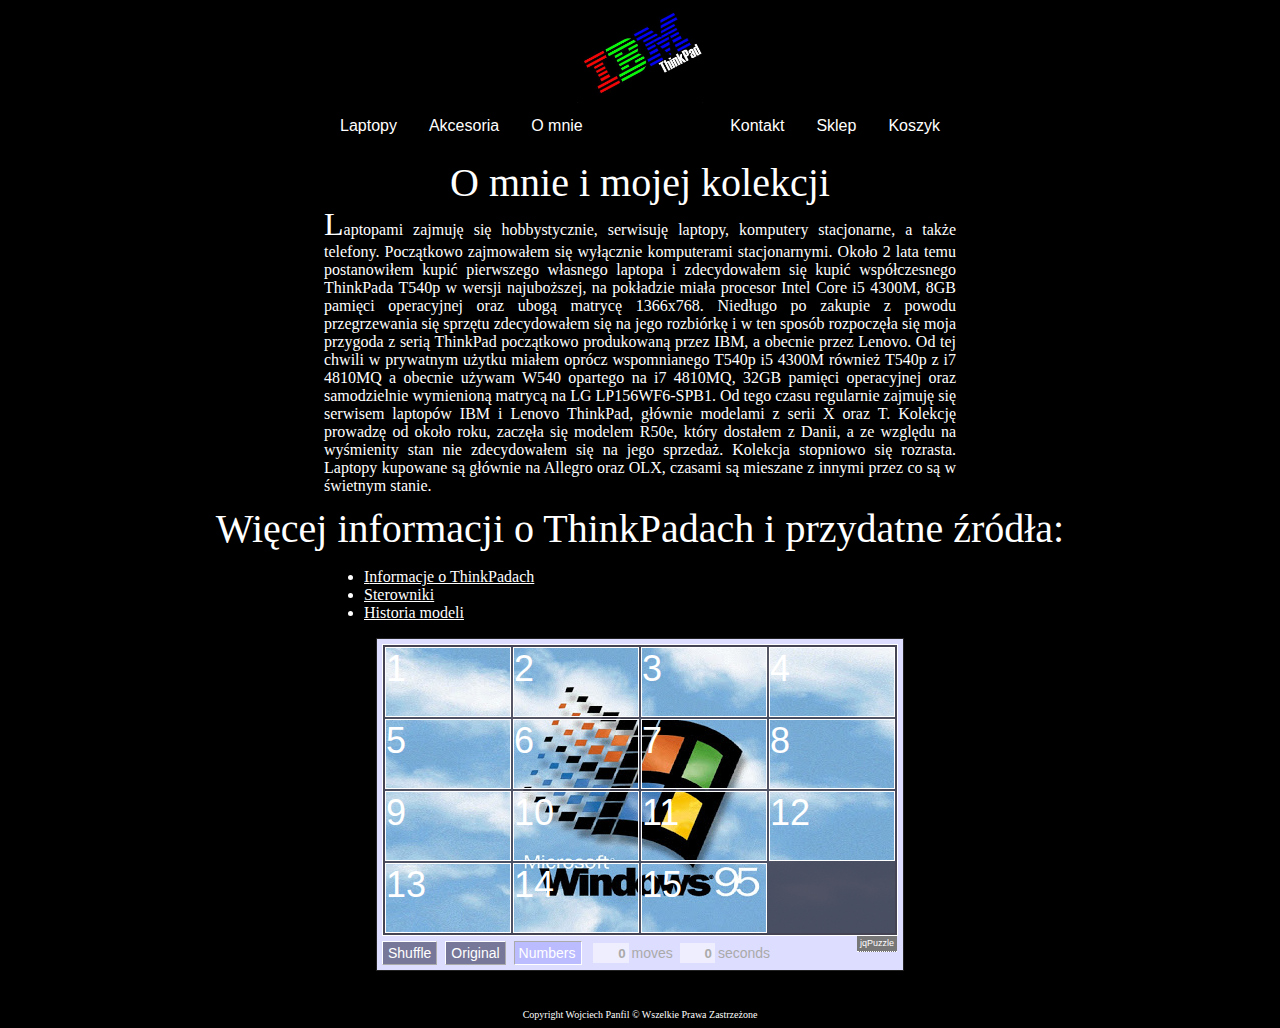
<file: o_mojej_kolekcji.html>
﻿<!DOCTYPE HTML>
<html lang="pl">
<head>
    <link rel="stylesheet" href="./style.css" />
    <meta charset="utf-8">
    <meta name="desciption" content="Strona fanów laptopów i akcesoriów IBM ThinkPad" />
    <link rel="icon" href="./img/IBM_logo.jpg" type="image/x-icon" />
    <meta name="generator" content="MS Visual Studio" />
    <meta name="viewport" content="width=device-width" />
    <script src="./Puzzle/jquery-3.5.1.min.js"></script>
    <script src="./Puzzle/jquery.jqpuzzle.js"></script>
    <link rel="stylesheet" type="text/css" href="./Puzzle/jquery.jqpuzzle.css" />
    <title>
        IBM ThinkPad
    </title>
</head>
<body>
    <a href="index.html"><img id="obraz_gora" src="./img/IBM_logo2.jpeg" alt="ThinkPad logo" title="ThinkPad logo" /> </a>
    <div class="navbar">
        <div class="lewo">
            <div id="drop1" class="dropdown">
                <button class="dropbtn">
                    Laptopy
                </button>
                <div class="dropdown-content">
                    <a href="laptopy.html#seria_200">Seria 200</a>
                    <a href="laptopy.html#seria_300">Seria 300</a>
                    <a href="laptopy.html#seria_500">Seria 500</a>
                    <a href="laptopy.html#seria_600">Seria 600</a>
                    <a href="laptopy.html#seria_700">Seria 700</a>
                    <a href="laptopy.html#seria_800">Seria 800</a>
                    <a href="laptopy.html#seria_T">Seria T</a>
                    <a href="laptopy.html#seria_R">Seria R</a>
                    <a href="laptopy.html#seria_A">Seria A</a>
                    <a href="laptopy.html#seria_Z">Seria Z</a>
                    <a href="laptopy.html#seria_i">Seria i</a>
                    <a href="laptopy.html#seria_X">Seria X</a>
                </div>
            </div>
            <div id="drop2" class="dropdown">
                <button class="dropbtn">
                    Akcesoria
                </button>
                <div class="dropdown-content">
                    <a href="akcesoria.html#stacje_dyskietek">Stacje dyskietek</a>
                    <a href="akcesoria.html#stacje_dokujące">Stacje dokujące</a>
                    <a href="akcesoria.html#pozostale">Pozostałe</a>
                </div>
            </div>
            <a id="o_mnie_float" href="o_mojej_kolekcji.html">O mnie</a>
        </div>
        <div id="right_nav">
            <a href="kontakt.html">Kontakt</a>
            <a href="sklep.html">Sklep</a>
            <a href="koszyk.html">Koszyk</a>
        </div>
    </div>
    <div class="naglowek">
        O mnie i mojej kolekcji
    </div>
    <div id="kolekcja" class="seria_laptop">
        Laptopami zajmuję się hobbystycznie, serwisuję laptopy, komputery stacjonarne, a także telefony. Początkowo zajmowałem się wyłącznie komputerami stacjonarnymi. Około 2 lata temu postanowiłem kupić pierwszego własnego laptopa
        i zdecydowałem się kupić współczesnego ThinkPada T540p w wersji najuboższej, na pokładzie miała procesor Intel Core i5 4300M, 8GB pamięci operacyjnej oraz ubogą matrycę 1366x768. Niedługo po zakupie z powodu przegrzewania się sprzętu zdecydowałem się na jego
        rozbiórkę i w ten sposób rozpoczęła się moja przygoda z serią ThinkPad początkowo produkowaną przez IBM, a obecnie przez Lenovo. Od tej chwili w prywatnym użytku miałem oprócz wspomnianego T540p i5 4300M również T540p z i7 4810MQ a obecnie używam W540 opartego na i7 4810MQ, 32GB pamięci operacyjnej
        oraz samodzielnie wymienioną matrycą na LG LP156WF6-SPB1. Od tego czasu regularnie zajmuję się serwisem laptopów IBM i Lenovo ThinkPad, głównie modelami z serii X oraz T. Kolekcję prowadzę od około roku, zaczęła się modelem R50e, który
        dostałem z Danii, a ze względu na wyśmienity stan nie zdecydowałem się na jego sprzedaż. Kolekcja stopniowo się rozrasta. Laptopy kupowane są głównie na Allegro oraz OLX, czasami są mieszane z innymi przez co są w świetnym stanie.
    </div>
    <div class="naglowek">
        Więcej informacji o ThinkPadach i przydatne źródła:
    </div>
    <div class="seria_laptop">
        <ul>
            <li><a href="http://www.thinkwiki.org">Informacje o ThinkPadach</a></li>
            <li><a href="https://thinkpads.com/support/Thinkpad-Drivers/index.html">Sterowniki</a></li>
            <li><a href="http://www.thinkwiki.org/wiki/ThinkPad_History">Historia modeli</a></li>
        </ul>
    </div>
    <div class="puzzle">
        <img src="./img/win95.jpg" alt="Animals crossing" class="jqPuzzle" />
    </div>
    <script>
        if (screen.width > 1050) {
            document.getElementsByClassName("puzzle")[0].style.display = "block";
        }

    </script>
    <footer>
        Copyright Wojciech Panfil © Wszelkie Prawa Zastrzeżone
    </footer>
</body>
</html>
</file>
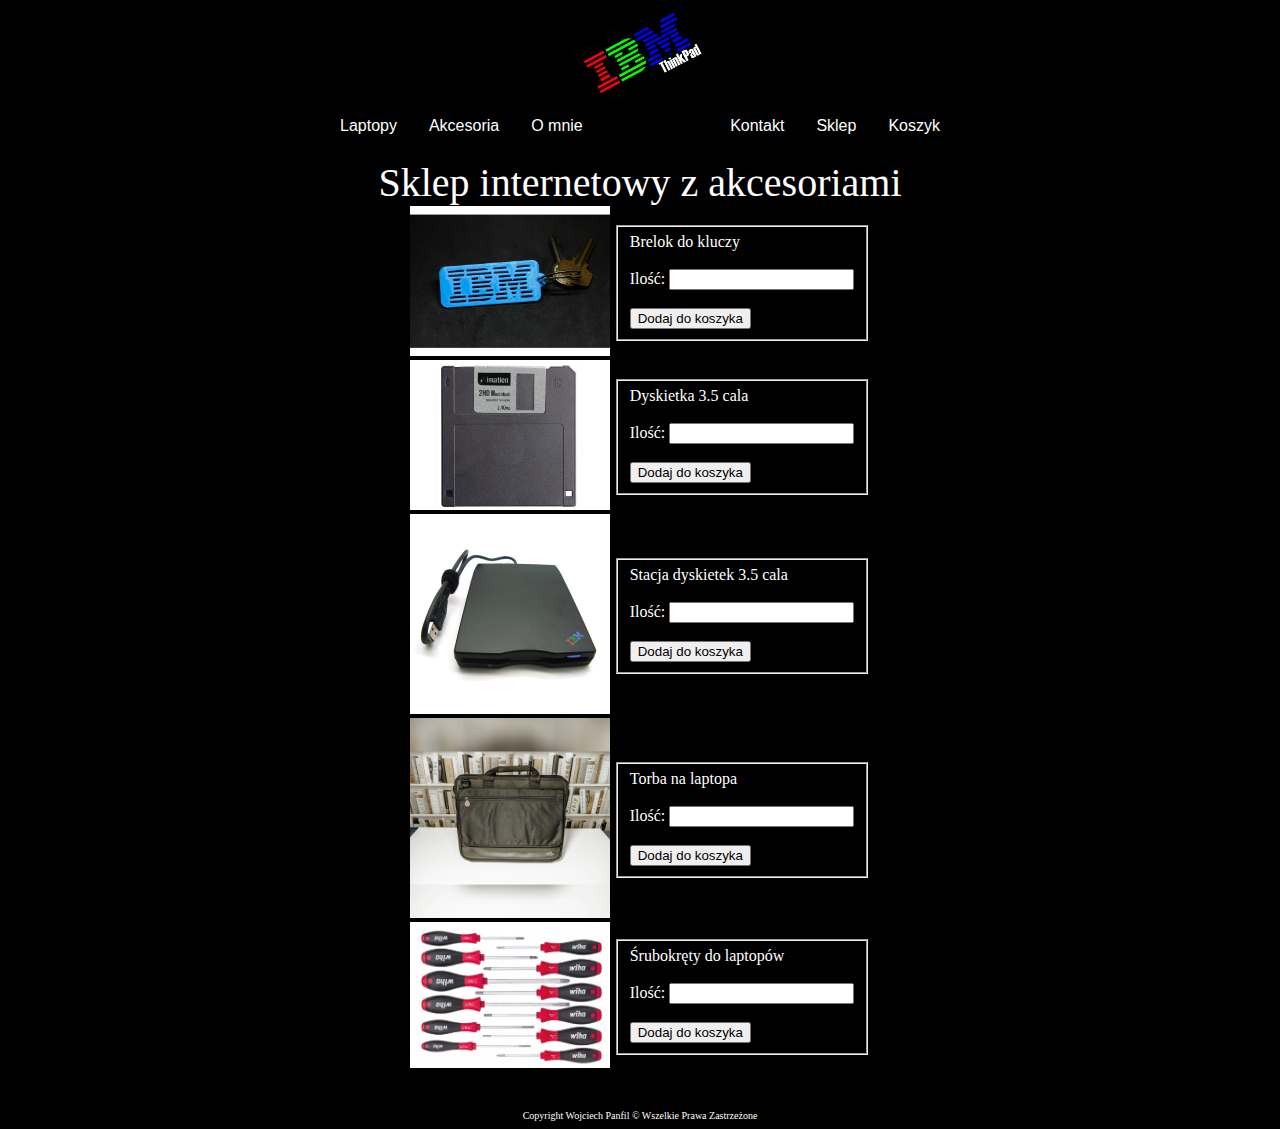
<file: sklep.html>
﻿<!DOCTYPE HTML>
<html lang="pl">
<head>
    <link rel="stylesheet" href="./style.css" />
    <meta charset="UTF-8">
    <meta name="desciption" content="Strona fanów laptopów i akcesoriów IBM ThinkPad" />
    <link rel="icon" href="./img/IBM_logo.jpg" type="image/x-icon" />
    <meta name="generator" content="MS Visual Studio" />
    <meta name="viewport" content="width=device-width" />
    <script src="skrypty.js"></script>
    <title>
        IBM ThinkPad
    </title>
</head>
<body>
    <header>
        <a href="index.html"><img id="obraz_gora" src="./img/IBM_logo2.jpeg" alt="ThinkPad logo" title="ThinkPad logo" /> </a>
    </header>
    <div class="navbar">
        <div class="lewo">
            <div id="drop1" class="dropdown">
                <button class="dropbtn">
                    Laptopy
                </button>
                <div class="dropdown-content">
                    <a href="laptopy.html#seria_200">Seria 200</a>
                    <a href="laptopy.html#seria_300">Seria 300</a>
                    <a href="laptopy.html#seria_500">Seria 500</a>
                    <a href="laptopy.html#seria_600">Seria 600</a>
                    <a href="laptopy.html#seria_700">Seria 700</a>
                    <a href="laptopy.html#seria_800">Seria 800</a>
                    <a href="laptopy.html#seria_T">Seria T</a>
                    <a href="laptopy.html#seria_R">Seria R</a>
                    <a href="laptopy.html#seria_A">Seria A</a>
                    <a href="laptopy.html#seria_Z">Seria Z</a>
                    <a href="laptopy.html#seria_i">Seria i</a>
                    <a href="laptopy.html#seria_X">Seria X</a>
                </div>
            </div>
            <div id="drop2" class="dropdown">
                <button class="dropbtn">
                    Akcesoria
                </button>
                <div class="dropdown-content">
                    <a href="akcesoria.html#stacje_dyskietek">Stacje dyskietek</a>
                    <a href="akcesoria.html#stacje_dokujące">Stacje dokujące</a>
                    <a href="akcesoria.html#pozostale">Pozostałe</a>
                </div>
            </div>
            <a id="o_mnie_float" href="o_mojej_kolekcji.html">O mnie</a>
        </div>
        <div id="right_nav">
            <a href="kontakt.html">Kontakt</a>
            <a href="sklep.html">Sklep</a>
            <a href="koszyk.html">Koszyk</a>
        </div>
    </div>
    <div class="naglowek">
        Sklep internetowy z akcesoriami
    </div>
    <noscript>
        <div class="naglowek">
            Włącz JS, żeby zobaczyć tą zawartość :)
        </div>
    </noscript>
    <div class="js_support">
        <div id="kontener_sklep" class="instead_of_center">
            <div class="galeria_rzad">
                <div class="galeria_kolumna">
                    <img class="obraz_sklep" src="./img/keychain.webp" alt="Brelok" title="Brelok" />
                </div>
                <div class="galeria_kolumna">
                    <form name="Przedmiot">
                        <fieldset>
                            <label>Brelok do kluczy<input class="ukryty" value="Brelok" type="text" name="name"></label><br /><br />
                            <label>Ilość: <input type="text" name="ilosc"></label> <br /> <br />
                            <input type="button" value="Dodaj do koszyka" onclick="Dokosza()">
                        </fieldset>
                    </form>
                </div>
            </div>
            <div class="galeria_rzad">
                <div class="galeria_kolumna">
                    <img class="obraz_sklep" src="./img/dyskietka.jpg" alt="Dyskietka 3.5" title="Dyskietka 3.5" />
                </div>
                <div class="galeria_kolumna">
                    <form name="Przedmiot">
                        <fieldset>
                            <label>Dyskietka 3.5 cala<input class="ukryty" value="Dyskietka" type="text" name="name"></label><br /><br />
                            <label>Ilość: <input type="text" name="ilosc"></label> <br /> <br />
                            <input type="button" value="Dodaj do koszyka" onclick="Dokosza()">
                        </fieldset>
                    </form>
                </div>
            </div>
            <div class="galeria_rzad">
                <div class="galeria_kolumna">
                    <img class="obraz_sklep" src="./img/ibm_dyskietkiusb.webp" alt="Stacja dyskietek" title="Stacja dyskietek" />
                </div>
                <div class="galeria_kolumna">
                    <form name="Przedmiot">
                        <fieldset>
                            <label>Stacja dyskietek 3.5 cala<input class="ukryty" value="Stacja dyskietek" type="text" name="name"></label><br /><br />
                            <label>Ilość: <input type="text" name="ilosc"></label> <br /> <br />
                            <input type="button" value="Dodaj do koszyka" onclick="Dokosza()">
                        </fieldset>
                    </form>
                </div>
            </div>
            <div class="galeria_rzad">
                <div class="galeria_kolumna">
                    <img class="obraz_sklep" src="./img/torba.webp" alt="Torba" title="Torba" />
                </div>
                <div class="galeria_kolumna">
                    <form name="Przedmiot">
                        <fieldset>
                            <label>Torba na laptopa<input class="ukryty" value="Torba" type="text" name="name"></label><br /><br />
                            <label>Ilość: <input type="text" name="ilosc"></label> <br /> <br />
                            <input type="button" value="Dodaj do koszyka" onclick="Dokosza()">
                        </fieldset>
                    </form>
                </div>
            </div>
            <div class="galeria_rzad">
                <div class="galeria_kolumna">
                    <img class="obraz_sklep" src="./img/wiha.jpg" alt="Śrubokręty" title="Śrubokręty" />
                </div>
                <div class="galeria_kolumna">
                    <form name="Przedmiot">
                        <fieldset>
                            <label>Śrubokręty do laptopów<input class="ukryty" value="Śrubokręty" type="text" name="name"></label><br /><br />
                            <label>Ilość: <input type="text" name="ilosc"></label> <br /> <br />
                            <input type="button" value="Dodaj do koszyka" onclick="Dokosza()">
                        </fieldset>
                    </form>
                </div>
            </div>
        </div>
    </div>
    <script>
        document.getElementsByClassName("js_support")[0].style.display = "block";
    </script>
    <footer>
        Copyright Wojciech Panfil © Wszelkie Prawa Zastrzeżone
    </footer>
</body>
</html>
</file>
<file: style.css>
﻿* {
    box-sizing: border-box;
}
.toggler {
    width: 500px;
    height: 300px;
}
#kontakt_js{
    display:none;
}

#button {
    padding: .5em 1em;
    text-decoration: none;
}
.jcarousel-wrapper{
    display:none;
}
#effect {
    width: 270px;
    height: 270px;
    padding: 0.4em;
    position: relative;
    background-color: black;
}
#draggable {
    width: 100px;
    height: 100px;
    padding: 0.5em;
    float: left;
    margin: 10px 10px 10px 0;
}
.puzzle {
    width: 50%;
    margin: auto;
    display:none;
}
.jqPuzzle {
    width: 50%;
    margin: auto;
}
#droppable {
    width: 150px;
    height: 150px;
    padding: 0.5em;
    float: left;
    margin: 10px;
}
.rozwijaczka{
    display:block;
    float:right;
}

.instead_of_center{
    width:50%;
    margin:auto;
    display:block;
    text-align:center;
}
.center_button{
    margin-top:10px;
    margin-left:auto;
    margin-right:auto;
    display:block;
}
.js_support{
    display:none;
}
.none{
    display:none;
}
#zakupy {
    height: 40px;
    width: 90%;
    margin: 0 auto;
    vertical-align:middle;
}
a:visited, a:link{
    color:white;
}
a:hover{
    color:red;
}
div.svg{
    display:inline-block;
}

circle.kolo{
    fill:gray;
    padding:70px 0;
}
#TOP {
    position: fixed;
    bottom: 20px;
    right: 30px;
    z-index: 4;
    background-color: dimgray;
    color: white;
    cursor: pointer;
    padding: 15px;
    font-size: 18px;
    text-decoration:none;
}
@keyframes animacja{
    0% {fill:gray;}
    25% {fill:red;}
    50% {fill:green;}
    75% {fill:blue;}
    100% {fill:gray;}
}
circle.kolo:hover{
    animation-name: animacja;
    animation-duration:2s;
}
footer{
    font-size:10px;
    text-align:center;
    margin-top: 3%
}
table, th, td{
    border:1px solid white;
    margin:auto;
}
body {
    background-color:black;
    color:white;
}
.pole_tekstowe {
    width: 150px;
    height: 100px;
}
div.formularz{
    margin:auto;
    width:50%;
    display:inline-block;
}
img.obraz_galeria{
    width:150px;
    height:150px;
}
img.center {
    display: block;
    width:4%;
    height:4%;
    margin-top:10px;
    margin-left: auto;
    margin-right: auto;
    margin-bottom: 10px;
    width:50%;
}
.active{
    background-color:dimgray;
}
#obraz_gora{
    width:10%;
    display:block;
    margin:auto;
}
#wstep {
    font-family: Verdana, Verdana, sans-serif;
    text-align: center;
    margin-top: 25px;
}
.galeria_kolumna {
    display: inline-block;
    vertical-align:middle;
}
.galeria_rzad {
    width: 80%;
    margin: auto;
    display: block;
    display:block;
    vertical-align:middle;
}
.galeria_rzad_glowna {
    width: 80%;
    margin: auto;
    vertical-align: middle;
}
img.obraz_sklep{
    width:200px;
    height:auto;
}
.ukryty{
    display:none;
}
#right_nav{
    float:right;
}
.navbar {
    overflow: hidden;
    background-color: inherit;
    font-family: Arial;
    width: 50%;
    margin: 0 auto;
    left:0;
    right:0;
}
.navbar a {
    float: left;
    font-size: 16px;
    color: white;
    text-align: center;
    padding: 14px 16px;
    text-decoration: none;

}

.dropdown {
    float: left;
    overflow: hidden;
}

.dropdown .dropbtn {
    font-size: 16px;
    border: none;
    outline: none;
    color: white;
    padding: 14px 16px;
    background-color: inherit;
    font-family: inherit;
    margin: 0;

}

.navbar a:hover, .dropdown:hover .dropbtn {
    background-color:dimgray;
}
.active{
    background-color:dimgray;
}
.dropdown-content {
    display: none;
    position: absolute;
    background-color: #f9f9f9;
    min-width: 160px;
    box-shadow: 0px 8px 16px 0px rgba(0,0,0,0.2);
    z-index: 1;
}
.dropdown-content a {
    float: none;
    color: black;
    padding: 12px 16px;
    text-decoration: none;
    display: block;
    text-align: left;

}
.dropdown-content a:hover {
    background-color: #ddd;
}

.dropdown:hover .dropdown-content {
    display: block;
}
.lewo a {
    text-align: center;
}
.seria_laptop {
    width: 50%;
    margin: auto;
    text-align: justify;
}
td, th, tr{
    text-align:center;
}
form {
    text-align: left;
}
div.naglowek{
    font-size:40px;
    text-align:center;
    margin-top:10px;
}
.seria_laptop::first-letter{
    font-size:xx-large;
}
.seria_laptop ul::first-letter{
    font-size:inherit;
}
.tabela_koszyk {
    width: 50%;
    margin-left: auto;
    margin-right:auto;
    margin-top:15px;
    margin-bottom:15px;
    text-align:center
}
.tabela_zapamietany_koszyk {
    width: 50%;
    margin-left: auto;
    margin-right: auto;
    margin-top: 15px;
    margin-bottom: 15px;
    text-align: center
}
@media (max-width:600px) {
    .jcarousel-wrapper{
        display:none;
    }
    .tabela_laptopy {
        display: none;
    }
    #top{
        display:none;
    }
    img.center{
        width:100%;
    }
    #obraz_gora{
        width:30%
    }
    #right_nav a{
        display:block;
        float:none;
        vertical-align:middle;
    }
    .navbar{
        float:none;
        vertical-align:middle;
        display:block;
    }
    .navbar *{
        float:none;
    }
    .navbar a{
        float:none;
        display:block;
    }
    #right_nav{
        float:none;
        display:block;
    }
  
    .dropdown{
        vertical-align:middle;
        display:block;
        text-align:center;
    }
    .lewo {
        text-align: center;
        width: auto;
    }
}
@media (min-width:601px) and (max-width:1050px){
    img.center {
        width: 70%;
    }
    .jcarousel-wrapper{
        display:none;
    }
    #obraz_gora {
        width: 20%
    }
    .navbar{
        float:none;

    }
    #right_nav{
        clear:both;
        float:none;
        text-align:center;
    }
    #right_nav a{
        float:none;
        vertical-align:middle;
    }
    .lewo {
        clear: both;
        align-content: center;
        float: none;
        width:300px;
        margin: 0 auto;
    }
    .lewo button{
        text-align:center;
        float:none;
    }
    .lewo *{
        float:none;
    }
    .lewo a{
        text-align:center;
    }
    .dropdown {
        vertical-align: middle;
        display: block;
        text-align: center;
        float:none;
    }
    .dropbtn{
        text-align:center;
    }
    .dropdown-content a{
        text-align:center;
    }
    #o_mnie_float{
        display:inline-block;
        float:none;
    }
    #drop2{
        display:inline-block;
        float:none;
    }
    #drop1{
        display:inline-block;
        float:none;
        vertical-align:middle;
    }
}
</file>
<file: Karuzela/jcarousel.css>
.jcarousel-wrapper {
    margin: 20px auto;
    position: relative;
    border: 10px solid #fff;
    width: 600px;
    height: 400px;
    -webkit-border-radius: 5px;
       -moz-border-radius: 5px;
            border-radius: 5px;
    -webkit-box-shadow: 0 0 2px #999;
       -moz-box-shadow: 0 0 2px #999;
            box-shadow: 0 0 2px #999;
}


.jcarousel-wrapper .photo-credits {
    position: absolute;
    right: 15px;
    bottom: 0;
    font-size: 13px;
    color: #fff;
    text-shadow: 0 0 1px rgba(0, 0, 0, 0.85);
    opacity: .66;
}

.jcarousel-wrapper .photo-credits a {
    color: #fff;
}

/** Carousel **/

.jcarousel {
    position: relative;
    overflow: hidden;
}

.jcarousel ul {
    width: 10000em;
    position: relative;
    list-style: none;
    margin: 0;
    padding: 0;
}

.jcarousel li {
    float: left;
}

/** Carousel Controls **/

.jcarousel-control-prev,
.jcarousel-control-next {
    position: absolute;
    top: 200px;
    width: 30px;
    height: 30px;
    text-align: center;
    background: #4E443C;
    color: #fff;
    text-decoration: none;
    text-shadow: 0 0 1px #000;
    font: 24px/27px Arial, sans-serif;
    -webkit-border-radius: 30px;
       -moz-border-radius: 30px;
            border-radius: 30px;
    -webkit-box-shadow: 0 0 2px #999;
       -moz-box-shadow: 0 0 2px #999;
            box-shadow: 0 0 2px #999;
}

.jcarousel-control-prev {
    left: -50px;
}

.jcarousel-control-next {
    right: -50px;
}

.jcarousel-control-prev:hover span,
.jcarousel-control-next:hover span {
    display: block;
}

.jcarousel-control-prev.inactive,
.jcarousel-control-next.inactive {
    opacity: .5;
    cursor: default;
}

/** Carousel Pagination **/

.jcarousel-pagination {
    position: absolute;
    bottom: 0;
    left: 15px;
}

.jcarousel-pagination a {
    text-decoration: none;
    display: inline-block;
    
    font-size: 11px;
    line-height: 14px;
    min-width: 14px;
    
    background: #fff;
    color: #4E443C;
    border-radius: 14px;
    padding: 3px;
    text-align: center;
    
    margin-right: 2px;
    
    opacity: .75;
}

.jcarousel-pagination a.active {
    background: #4E443C;
    color: #fff;
    opacity: 1;
    text-shadow: 0 -1px 0 rgba(0, 0, 0, 0.75);
}
</file>
